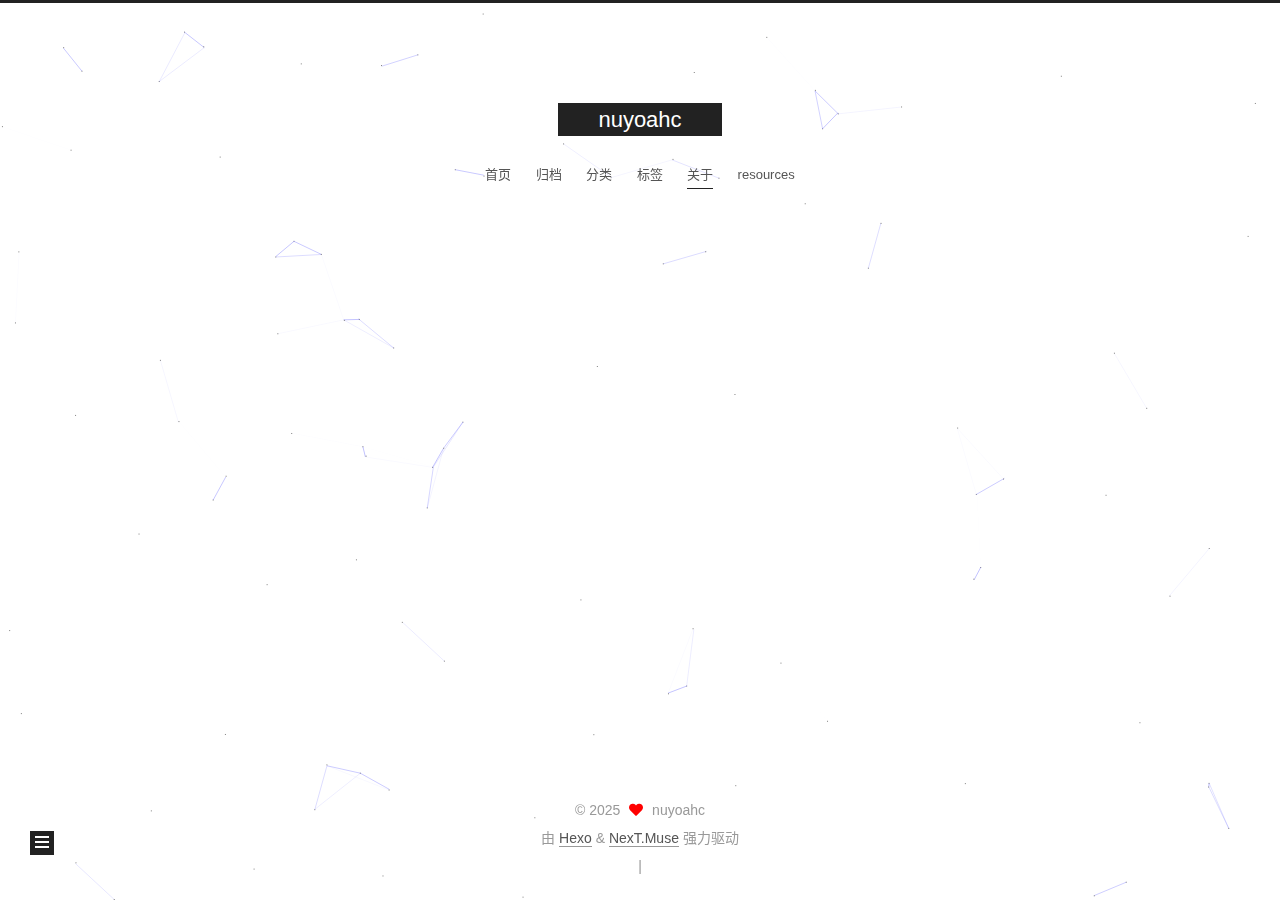
<file: about/index.html>
<!DOCTYPE html>
<html lang="zh-CN">
<head>
  <meta charset="UTF-8">
<meta name="viewport" content="width=device-width, initial-scale=1, maximum-scale=2">
<meta name="theme-color" content="#222">
<meta name="generator" content="Hexo 7.3.0">
  <link rel="apple-touch-icon" sizes="180x180" href="/images/apple-touch-icon-next.png">
  <link rel="icon" type="image/png" sizes="32x32" href="/images/favicon-32x32-next.png">
  <link rel="icon" type="image/png" sizes="16x16" href="/images/favicon-16x16-next.png">
  <link rel="mask-icon" href="/images/logo.svg" color="#222">

<link rel="stylesheet" href="/css/main.css">


<link rel="stylesheet" href="/lib/font-awesome/css/all.min.css">

<script id="hexo-configurations">
    var NexT = window.NexT || {};
    var CONFIG = {"hostname":"starzbo.fun","root":"/","scheme":"Muse","version":"7.8.0","exturl":false,"sidebar":{"position":"left","display":"post","padding":18,"offset":12,"onmobile":false},"copycode":{"enable":false,"show_result":false,"style":null},"back2top":{"enable":true,"sidebar":false,"scrollpercent":false},"bookmark":{"enable":false,"color":"#222","save":"auto"},"fancybox":false,"mediumzoom":false,"lazyload":false,"pangu":false,"comments":{"style":"tabs","active":null,"storage":true,"lazyload":false,"nav":null},"algolia":{"hits":{"per_page":10},"labels":{"input_placeholder":"Search for Posts","hits_empty":"We didn't find any results for the search: ${query}","hits_stats":"${hits} results found in ${time} ms"}},"localsearch":{"enable":false,"trigger":"auto","top_n_per_article":1,"unescape":false,"preload":false},"motion":{"enable":true,"async":false,"transition":{"post_block":"fadeIn","post_header":"slideDownIn","post_body":"slideDownIn","coll_header":"slideLeftIn","sidebar":"slideUpIn"}}};
  </script>

  <meta name="description" content="选择有时候比努力更重要">
<meta property="og:type" content="website">
<meta property="og:title" content="关于">
<meta property="og:url" content="http://starzbo.fun/about/index.html">
<meta property="og:site_name" content="nuyoahc">
<meta property="og:description" content="选择有时候比努力更重要">
<meta property="og:locale" content="zh_CN">
<meta property="article:published_time" content="2020-02-10T14:07:08.000Z">
<meta property="article:modified_time" content="2025-04-17T15:57:42.209Z">
<meta property="article:author" content="nuyoahc">
<meta property="article:tag" content="C, C++, Linux, Leetcode">
<meta name="twitter:card" content="summary">

<link rel="canonical" href="http://starzbo.fun/about/">


<script id="page-configurations">
  // https://hexo.io/docs/variables.html
  CONFIG.page = {
    sidebar: "",
    isHome : false,
    isPost : false,
    lang   : 'zh-CN'
  };
</script>

  <title>关于 | nuyoahc
</title>
  






  <noscript>
  <style>
  .use-motion .brand,
  .use-motion .menu-item,
  .sidebar-inner,
  .use-motion .post-block,
  .use-motion .pagination,
  .use-motion .comments,
  .use-motion .post-header,
  .use-motion .post-body,
  .use-motion .collection-header { opacity: initial; }

  .use-motion .site-title,
  .use-motion .site-subtitle {
    opacity: initial;
    top: initial;
  }

  .use-motion .logo-line-before i { left: initial; }
  .use-motion .logo-line-after i { right: initial; }
  </style>
</noscript>

</head>

<body itemscope itemtype="http://schema.org/WebPage">
  <div class="container use-motion">
    <div class="headband"></div>

    <header class="header" itemscope itemtype="http://schema.org/WPHeader">
      <div class="header-inner"><div class="site-brand-container">
  <div class="site-nav-toggle">
    <div class="toggle" aria-label="切换导航栏">
      <span class="toggle-line toggle-line-first"></span>
      <span class="toggle-line toggle-line-middle"></span>
      <span class="toggle-line toggle-line-last"></span>
    </div>
  </div>

  <div class="site-meta">

    <a href="/" class="brand" rel="start">
      <span class="logo-line-before"><i></i></span>
      <h1 class="site-title">nuyoahc</h1>
      <span class="logo-line-after"><i></i></span>
    </a>
  </div>

  <div class="site-nav-right">
    <div class="toggle popup-trigger">
    </div>
  </div>
</div>




<nav class="site-nav">
  <ul id="menu" class="main-menu menu">
        <li class="menu-item menu-item-home">

    <a href="/" rel="section"><i class="home fa-fw"></i>首页</a>

  </li>
        <li class="menu-item menu-item-archives">

    <a href="/archives/" rel="section"><i class="archive fa-fw"></i>归档</a>

  </li>
        <li class="menu-item menu-item-categories">

    <a href="/categories/" rel="section"><i class="th fa-fw"></i>分类</a>

  </li>
        <li class="menu-item menu-item-tags">

    <a href="/tags/" rel="section"><i class="tags fa-fw"></i>标签</a>

  </li>
        <li class="menu-item menu-item-about">

    <a href="/about/" rel="section"><i class="user fa-fw"></i>关于</a>

  </li>
        <li class="menu-item menu-item-resources">

    <a href="/resources/" rel="section"><i class="download fa-fw"></i>resources</a>

  </li>
  </ul>
</nav>




</div>
    </header>

    
  <div class="back-to-top">
    <i class="fa fa-arrow-up"></i>
    <span>0%</span>
  </div>


    <main class="main">
      <div class="main-inner">
        <div class="content-wrap">
          
  
  

          <div class="content page posts-expand">
            

    
    
    
    <div class="post-block" lang="zh-CN">
      <header class="post-header">

<h1 class="post-title" itemprop="name headline">关于
</h1>

<div class="post-meta">
  

</div>

</header>

      
      
      
      <div class="post-body">
          
      </div>
      
      
      
    </div>
    

    
    
    


          </div>
          

<script>
  window.addEventListener('tabs:register', () => {
    let { activeClass } = CONFIG.comments;
    if (CONFIG.comments.storage) {
      activeClass = localStorage.getItem('comments_active') || activeClass;
    }
    if (activeClass) {
      let activeTab = document.querySelector(`a[href="#comment-${activeClass}"]`);
      if (activeTab) {
        activeTab.click();
      }
    }
  });
  if (CONFIG.comments.storage) {
    window.addEventListener('tabs:click', event => {
      if (!event.target.matches('.tabs-comment .tab-content .tab-pane')) return;
      let commentClass = event.target.classList[1];
      localStorage.setItem('comments_active', commentClass);
    });
  }
</script>

        </div>
          
  
  <div class="toggle sidebar-toggle">
    <span class="toggle-line toggle-line-first"></span>
    <span class="toggle-line toggle-line-middle"></span>
    <span class="toggle-line toggle-line-last"></span>
  </div>

  <aside class="sidebar">
    <div class="sidebar-inner">

      <ul class="sidebar-nav motion-element">
        <li class="sidebar-nav-toc">
          文章目录
        </li>
        <li class="sidebar-nav-overview">
          站点概览
        </li>
      </ul>

      <!--noindex-->
      <div class="post-toc-wrap sidebar-panel">
      </div>
      <!--/noindex-->

      <div class="site-overview-wrap sidebar-panel">
        <div class="site-author motion-element" itemprop="author" itemscope itemtype="http://schema.org/Person">
  <p class="site-author-name" itemprop="name">nuyoahc</p>
  <div class="site-description" itemprop="description">选择有时候比努力更重要</div>
</div>
<div class="site-state-wrap motion-element">
  <nav class="site-state">
      <div class="site-state-item site-state-posts">
          <a href="/archives/">
        
          <span class="site-state-item-count">1</span>
          <span class="site-state-item-name">日志</span>
        </a>
      </div>
  </nav>
</div>



      </div>

    </div>
  </aside>
  <div id="sidebar-dimmer"></div>


      </div>
    </main>

    <footer class="footer">
      <div class="footer-inner">
        

        

<div class="copyright">
  
  &copy; 
  <span itemprop="copyrightYear">2025</span>
  <span class="with-love">
    <i class="fa fa-heart"></i>
  </span>
  <span class="author" itemprop="copyrightHolder">nuyoahc</span>
</div>
  <div class="powered-by">由 <a href="https://hexo.io/" class="theme-link" rel="noopener" target="_blank">Hexo</a> & <a href="https://muse.theme-next.org/" class="theme-link" rel="noopener" target="_blank">NexT.Muse</a> 强力驱动
  </div>

        
<div class="busuanzi-count">
  <script async src="https://busuanzi.ibruce.info/busuanzi/2.3/busuanzi.pure.mini.js"></script>
    <span class="post-meta-item" id="busuanzi_container_site_uv" style="display: none;">
      <span class="post-meta-item-icon">
        <i class="fa fa-user"></i>
      </span>
      <span class="site-uv" title="总访客量">
        <span id="busuanzi_value_site_uv"></span>
      </span>
    </span>
    <span class="post-meta-divider">|</span>
    <span class="post-meta-item" id="busuanzi_container_site_pv" style="display: none;">
      <span class="post-meta-item-icon">
        <i class="fa fa-eye"></i>
      </span>
      <span class="site-pv" title="总访问量">
        <span id="busuanzi_value_site_pv"></span>
      </span>
    </span>
</div>








      </div>
    </footer>
  </div>

  
  
  <script color='0,0,255' opacity='0.5' zIndex='-1' count='99' src="/lib/canvas-nest/canvas-nest.min.js"></script>
  <script src="/lib/anime.min.js"></script>
  <script src="/lib/velocity/velocity.min.js"></script>
  <script src="/lib/velocity/velocity.ui.min.js"></script>

<script src="/js/utils.js"></script>

<script src="/js/motion.js"></script>


<script src="/js/schemes/muse.js"></script>


<script src="/js/next-boot.js"></script>




  















  

  

</body>
</html>
</file>
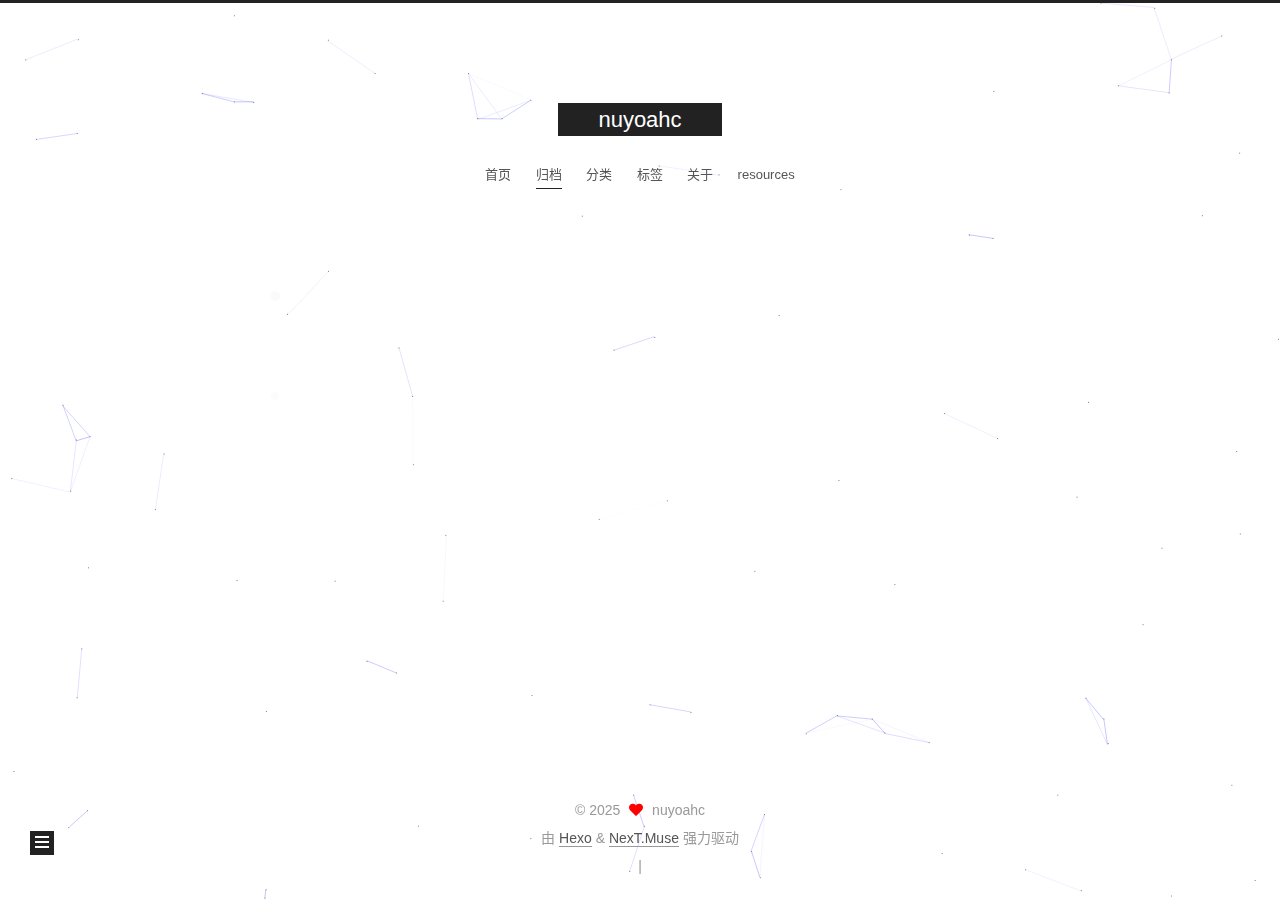
<file: archives/index.html>
<!DOCTYPE html>
<html lang="zh-CN">
<head>
  <meta charset="UTF-8">
<meta name="viewport" content="width=device-width, initial-scale=1, maximum-scale=2">
<meta name="theme-color" content="#222">
<meta name="generator" content="Hexo 7.3.0">
  <link rel="apple-touch-icon" sizes="180x180" href="/images/apple-touch-icon-next.png">
  <link rel="icon" type="image/png" sizes="32x32" href="/images/favicon-32x32-next.png">
  <link rel="icon" type="image/png" sizes="16x16" href="/images/favicon-16x16-next.png">
  <link rel="mask-icon" href="/images/logo.svg" color="#222">

<link rel="stylesheet" href="/css/main.css">


<link rel="stylesheet" href="/lib/font-awesome/css/all.min.css">

<script id="hexo-configurations">
    var NexT = window.NexT || {};
    var CONFIG = {"hostname":"starzbo.fun","root":"/","scheme":"Muse","version":"7.8.0","exturl":false,"sidebar":{"position":"left","display":"post","padding":18,"offset":12,"onmobile":false},"copycode":{"enable":false,"show_result":false,"style":null},"back2top":{"enable":true,"sidebar":false,"scrollpercent":false},"bookmark":{"enable":false,"color":"#222","save":"auto"},"fancybox":false,"mediumzoom":false,"lazyload":false,"pangu":false,"comments":{"style":"tabs","active":null,"storage":true,"lazyload":false,"nav":null},"algolia":{"hits":{"per_page":10},"labels":{"input_placeholder":"Search for Posts","hits_empty":"We didn't find any results for the search: ${query}","hits_stats":"${hits} results found in ${time} ms"}},"localsearch":{"enable":false,"trigger":"auto","top_n_per_article":1,"unescape":false,"preload":false},"motion":{"enable":true,"async":false,"transition":{"post_block":"fadeIn","post_header":"slideDownIn","post_body":"slideDownIn","coll_header":"slideLeftIn","sidebar":"slideUpIn"}}};
  </script>

  <meta name="description" content="选择有时候比努力更重要">
<meta property="og:type" content="website">
<meta property="og:title" content="nuyoahc">
<meta property="og:url" content="http://starzbo.fun/archives/index.html">
<meta property="og:site_name" content="nuyoahc">
<meta property="og:description" content="选择有时候比努力更重要">
<meta property="og:locale" content="zh_CN">
<meta property="article:author" content="nuyoahc">
<meta property="article:tag" content="C, C++, Linux, Leetcode">
<meta name="twitter:card" content="summary">

<link rel="canonical" href="http://starzbo.fun/archives/">


<script id="page-configurations">
  // https://hexo.io/docs/variables.html
  CONFIG.page = {
    sidebar: "",
    isHome : false,
    isPost : false,
    lang   : 'zh-CN'
  };
</script>

  <title>归档 | nuyoahc</title>
  






  <noscript>
  <style>
  .use-motion .brand,
  .use-motion .menu-item,
  .sidebar-inner,
  .use-motion .post-block,
  .use-motion .pagination,
  .use-motion .comments,
  .use-motion .post-header,
  .use-motion .post-body,
  .use-motion .collection-header { opacity: initial; }

  .use-motion .site-title,
  .use-motion .site-subtitle {
    opacity: initial;
    top: initial;
  }

  .use-motion .logo-line-before i { left: initial; }
  .use-motion .logo-line-after i { right: initial; }
  </style>
</noscript>

</head>

<body itemscope itemtype="http://schema.org/WebPage">
  <div class="container use-motion">
    <div class="headband"></div>

    <header class="header" itemscope itemtype="http://schema.org/WPHeader">
      <div class="header-inner"><div class="site-brand-container">
  <div class="site-nav-toggle">
    <div class="toggle" aria-label="切换导航栏">
      <span class="toggle-line toggle-line-first"></span>
      <span class="toggle-line toggle-line-middle"></span>
      <span class="toggle-line toggle-line-last"></span>
    </div>
  </div>

  <div class="site-meta">

    <a href="/" class="brand" rel="start">
      <span class="logo-line-before"><i></i></span>
      <h1 class="site-title">nuyoahc</h1>
      <span class="logo-line-after"><i></i></span>
    </a>
  </div>

  <div class="site-nav-right">
    <div class="toggle popup-trigger">
    </div>
  </div>
</div>




<nav class="site-nav">
  <ul id="menu" class="main-menu menu">
        <li class="menu-item menu-item-home">

    <a href="/" rel="section"><i class="home fa-fw"></i>首页</a>

  </li>
        <li class="menu-item menu-item-archives">

    <a href="/archives/" rel="section"><i class="archive fa-fw"></i>归档</a>

  </li>
        <li class="menu-item menu-item-categories">

    <a href="/categories/" rel="section"><i class="th fa-fw"></i>分类</a>

  </li>
        <li class="menu-item menu-item-tags">

    <a href="/tags/" rel="section"><i class="tags fa-fw"></i>标签</a>

  </li>
        <li class="menu-item menu-item-about">

    <a href="/about/" rel="section"><i class="user fa-fw"></i>关于</a>

  </li>
        <li class="menu-item menu-item-resources">

    <a href="/resources/" rel="section"><i class="download fa-fw"></i>resources</a>

  </li>
  </ul>
</nav>




</div>
    </header>

    
  <div class="back-to-top">
    <i class="fa fa-arrow-up"></i>
    <span>0%</span>
  </div>


    <main class="main">
      <div class="main-inner">
        <div class="content-wrap">
          

          <div class="content archive">
            

  
  
  
  <div class="post-block">
    <div class="posts-collapse">
      <div class="collection-title">
        <span class="collection-header">嗯..! 目前共计 1 篇日志。 继续努力。</span>
      </div>

      
    <div class="collection-year">
      <span class="collection-header">2025</span>
    </div>

  <article itemscope itemtype="http://schema.org/Article">
    <header class="post-header">

      <div class="post-meta">
        <time itemprop="dateCreated"
              datetime="2025-04-19T16:52:51+08:00"
              content="2025-04-19">
          04-19
        </time>
      </div>

      <div class="post-title">
          <a class="post-title-link" href="/2025/04/19/Leetcode160-%E7%9B%B8%E4%BA%A4%E9%93%BE%E8%A1%A8/" itemprop="url">
            <span itemprop="name">Leetcode160. 相交链表</span>
          </a>
      </div>

    </header>
  </article>


    </div>
  </div>
  
  
  

  



          </div>
          

<script>
  window.addEventListener('tabs:register', () => {
    let { activeClass } = CONFIG.comments;
    if (CONFIG.comments.storage) {
      activeClass = localStorage.getItem('comments_active') || activeClass;
    }
    if (activeClass) {
      let activeTab = document.querySelector(`a[href="#comment-${activeClass}"]`);
      if (activeTab) {
        activeTab.click();
      }
    }
  });
  if (CONFIG.comments.storage) {
    window.addEventListener('tabs:click', event => {
      if (!event.target.matches('.tabs-comment .tab-content .tab-pane')) return;
      let commentClass = event.target.classList[1];
      localStorage.setItem('comments_active', commentClass);
    });
  }
</script>

        </div>
          
  
  <div class="toggle sidebar-toggle">
    <span class="toggle-line toggle-line-first"></span>
    <span class="toggle-line toggle-line-middle"></span>
    <span class="toggle-line toggle-line-last"></span>
  </div>

  <aside class="sidebar">
    <div class="sidebar-inner">

      <ul class="sidebar-nav motion-element">
        <li class="sidebar-nav-toc">
          文章目录
        </li>
        <li class="sidebar-nav-overview">
          站点概览
        </li>
      </ul>

      <!--noindex-->
      <div class="post-toc-wrap sidebar-panel">
      </div>
      <!--/noindex-->

      <div class="site-overview-wrap sidebar-panel">
        <div class="site-author motion-element" itemprop="author" itemscope itemtype="http://schema.org/Person">
  <p class="site-author-name" itemprop="name">nuyoahc</p>
  <div class="site-description" itemprop="description">选择有时候比努力更重要</div>
</div>
<div class="site-state-wrap motion-element">
  <nav class="site-state">
      <div class="site-state-item site-state-posts">
          <a href="/archives/">
        
          <span class="site-state-item-count">1</span>
          <span class="site-state-item-name">日志</span>
        </a>
      </div>
  </nav>
</div>



      </div>

    </div>
  </aside>
  <div id="sidebar-dimmer"></div>


      </div>
    </main>

    <footer class="footer">
      <div class="footer-inner">
        

        

<div class="copyright">
  
  &copy; 
  <span itemprop="copyrightYear">2025</span>
  <span class="with-love">
    <i class="fa fa-heart"></i>
  </span>
  <span class="author" itemprop="copyrightHolder">nuyoahc</span>
</div>
  <div class="powered-by">由 <a href="https://hexo.io/" class="theme-link" rel="noopener" target="_blank">Hexo</a> & <a href="https://muse.theme-next.org/" class="theme-link" rel="noopener" target="_blank">NexT.Muse</a> 强力驱动
  </div>

        
<div class="busuanzi-count">
  <script async src="https://busuanzi.ibruce.info/busuanzi/2.3/busuanzi.pure.mini.js"></script>
    <span class="post-meta-item" id="busuanzi_container_site_uv" style="display: none;">
      <span class="post-meta-item-icon">
        <i class="fa fa-user"></i>
      </span>
      <span class="site-uv" title="总访客量">
        <span id="busuanzi_value_site_uv"></span>
      </span>
    </span>
    <span class="post-meta-divider">|</span>
    <span class="post-meta-item" id="busuanzi_container_site_pv" style="display: none;">
      <span class="post-meta-item-icon">
        <i class="fa fa-eye"></i>
      </span>
      <span class="site-pv" title="总访问量">
        <span id="busuanzi_value_site_pv"></span>
      </span>
    </span>
</div>








      </div>
    </footer>
  </div>

  
  
  <script color='0,0,255' opacity='0.5' zIndex='-1' count='99' src="/lib/canvas-nest/canvas-nest.min.js"></script>
  <script src="/lib/anime.min.js"></script>
  <script src="/lib/velocity/velocity.min.js"></script>
  <script src="/lib/velocity/velocity.ui.min.js"></script>

<script src="/js/utils.js"></script>

<script src="/js/motion.js"></script>


<script src="/js/schemes/muse.js"></script>


<script src="/js/next-boot.js"></script>




  















  

  

</body>
</html>
</file>
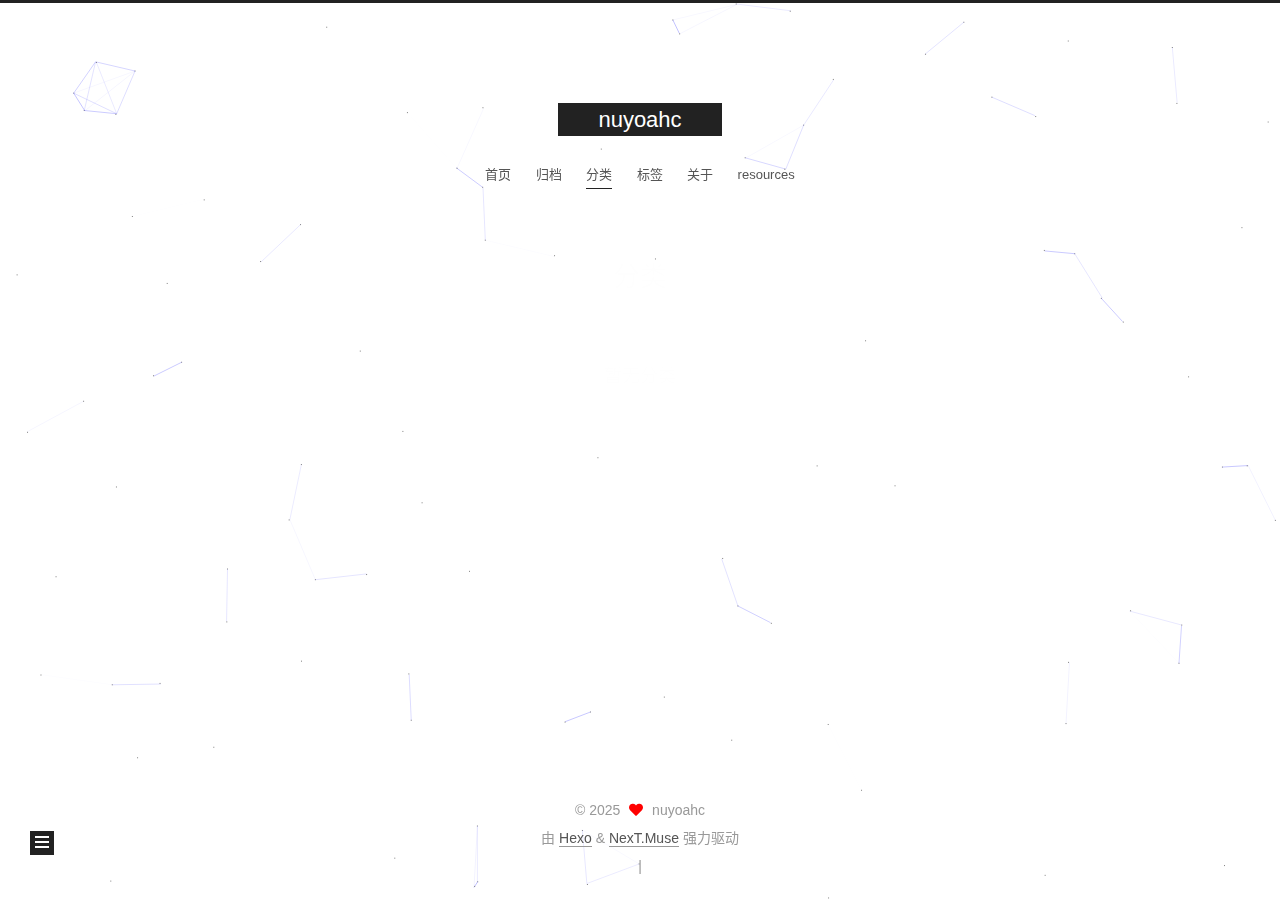
<file: categories/index.html>
<!DOCTYPE html>
<html lang="zh-CN">
<head>
  <meta charset="UTF-8">
<meta name="viewport" content="width=device-width, initial-scale=1, maximum-scale=2">
<meta name="theme-color" content="#222">
<meta name="generator" content="Hexo 7.3.0">
  <link rel="apple-touch-icon" sizes="180x180" href="/images/apple-touch-icon-next.png">
  <link rel="icon" type="image/png" sizes="32x32" href="/images/favicon-32x32-next.png">
  <link rel="icon" type="image/png" sizes="16x16" href="/images/favicon-16x16-next.png">
  <link rel="mask-icon" href="/images/logo.svg" color="#222">

<link rel="stylesheet" href="/css/main.css">


<link rel="stylesheet" href="/lib/font-awesome/css/all.min.css">

<script id="hexo-configurations">
    var NexT = window.NexT || {};
    var CONFIG = {"hostname":"starzbo.fun","root":"/","scheme":"Muse","version":"7.8.0","exturl":false,"sidebar":{"position":"left","display":"post","padding":18,"offset":12,"onmobile":false},"copycode":{"enable":false,"show_result":false,"style":null},"back2top":{"enable":true,"sidebar":false,"scrollpercent":false},"bookmark":{"enable":false,"color":"#222","save":"auto"},"fancybox":false,"mediumzoom":false,"lazyload":false,"pangu":false,"comments":{"style":"tabs","active":null,"storage":true,"lazyload":false,"nav":null},"algolia":{"hits":{"per_page":10},"labels":{"input_placeholder":"Search for Posts","hits_empty":"We didn't find any results for the search: ${query}","hits_stats":"${hits} results found in ${time} ms"}},"localsearch":{"enable":false,"trigger":"auto","top_n_per_article":1,"unescape":false,"preload":false},"motion":{"enable":true,"async":false,"transition":{"post_block":"fadeIn","post_header":"slideDownIn","post_body":"slideDownIn","coll_header":"slideLeftIn","sidebar":"slideUpIn"}}};
  </script>

  <meta name="description" content="选择有时候比努力更重要">
<meta property="og:type" content="website">
<meta property="og:title" content="分类">
<meta property="og:url" content="http://starzbo.fun/categories/index.html">
<meta property="og:site_name" content="nuyoahc">
<meta property="og:description" content="选择有时候比努力更重要">
<meta property="og:locale" content="zh_CN">
<meta property="article:published_time" content="2020-02-10T14:07:08.000Z">
<meta property="article:modified_time" content="2025-04-17T15:57:21.162Z">
<meta property="article:author" content="nuyoahc">
<meta property="article:tag" content="C, C++, Linux, Leetcode">
<meta name="twitter:card" content="summary">

<link rel="canonical" href="http://starzbo.fun/categories/">


<script id="page-configurations">
  // https://hexo.io/docs/variables.html
  CONFIG.page = {
    sidebar: "",
    isHome : false,
    isPost : false,
    lang   : 'zh-CN'
  };
</script>

  <title>分类 | nuyoahc
</title>
  






  <noscript>
  <style>
  .use-motion .brand,
  .use-motion .menu-item,
  .sidebar-inner,
  .use-motion .post-block,
  .use-motion .pagination,
  .use-motion .comments,
  .use-motion .post-header,
  .use-motion .post-body,
  .use-motion .collection-header { opacity: initial; }

  .use-motion .site-title,
  .use-motion .site-subtitle {
    opacity: initial;
    top: initial;
  }

  .use-motion .logo-line-before i { left: initial; }
  .use-motion .logo-line-after i { right: initial; }
  </style>
</noscript>

</head>

<body itemscope itemtype="http://schema.org/WebPage">
  <div class="container use-motion">
    <div class="headband"></div>

    <header class="header" itemscope itemtype="http://schema.org/WPHeader">
      <div class="header-inner"><div class="site-brand-container">
  <div class="site-nav-toggle">
    <div class="toggle" aria-label="切换导航栏">
      <span class="toggle-line toggle-line-first"></span>
      <span class="toggle-line toggle-line-middle"></span>
      <span class="toggle-line toggle-line-last"></span>
    </div>
  </div>

  <div class="site-meta">

    <a href="/" class="brand" rel="start">
      <span class="logo-line-before"><i></i></span>
      <h1 class="site-title">nuyoahc</h1>
      <span class="logo-line-after"><i></i></span>
    </a>
  </div>

  <div class="site-nav-right">
    <div class="toggle popup-trigger">
    </div>
  </div>
</div>




<nav class="site-nav">
  <ul id="menu" class="main-menu menu">
        <li class="menu-item menu-item-home">

    <a href="/" rel="section"><i class="home fa-fw"></i>首页</a>

  </li>
        <li class="menu-item menu-item-archives">

    <a href="/archives/" rel="section"><i class="archive fa-fw"></i>归档</a>

  </li>
        <li class="menu-item menu-item-categories">

    <a href="/categories/" rel="section"><i class="th fa-fw"></i>分类</a>

  </li>
        <li class="menu-item menu-item-tags">

    <a href="/tags/" rel="section"><i class="tags fa-fw"></i>标签</a>

  </li>
        <li class="menu-item menu-item-about">

    <a href="/about/" rel="section"><i class="user fa-fw"></i>关于</a>

  </li>
        <li class="menu-item menu-item-resources">

    <a href="/resources/" rel="section"><i class="download fa-fw"></i>resources</a>

  </li>
  </ul>
</nav>




</div>
    </header>

    
  <div class="back-to-top">
    <i class="fa fa-arrow-up"></i>
    <span>0%</span>
  </div>


    <main class="main">
      <div class="main-inner">
        <div class="content-wrap">
          
  
  

          <div class="content page posts-expand">
            

    
    
    
    <div class="post-block" lang="zh-CN">
      <header class="post-header">

<h1 class="post-title" itemprop="name headline">分类
</h1>

<div class="post-meta">
  

</div>

</header>

      
      
      
      <div class="post-body">
          <div class="category-all-page">
            <div class="category-all-title">
              暂无分类
            </div>
            <div class="category-all">
              
            </div>
          </div>
        
      </div>
      
      
      
    </div>
    

    
    
    


          </div>
          

<script>
  window.addEventListener('tabs:register', () => {
    let { activeClass } = CONFIG.comments;
    if (CONFIG.comments.storage) {
      activeClass = localStorage.getItem('comments_active') || activeClass;
    }
    if (activeClass) {
      let activeTab = document.querySelector(`a[href="#comment-${activeClass}"]`);
      if (activeTab) {
        activeTab.click();
      }
    }
  });
  if (CONFIG.comments.storage) {
    window.addEventListener('tabs:click', event => {
      if (!event.target.matches('.tabs-comment .tab-content .tab-pane')) return;
      let commentClass = event.target.classList[1];
      localStorage.setItem('comments_active', commentClass);
    });
  }
</script>

        </div>
          
  
  <div class="toggle sidebar-toggle">
    <span class="toggle-line toggle-line-first"></span>
    <span class="toggle-line toggle-line-middle"></span>
    <span class="toggle-line toggle-line-last"></span>
  </div>

  <aside class="sidebar">
    <div class="sidebar-inner">

      <ul class="sidebar-nav motion-element">
        <li class="sidebar-nav-toc">
          文章目录
        </li>
        <li class="sidebar-nav-overview">
          站点概览
        </li>
      </ul>

      <!--noindex-->
      <div class="post-toc-wrap sidebar-panel">
      </div>
      <!--/noindex-->

      <div class="site-overview-wrap sidebar-panel">
        <div class="site-author motion-element" itemprop="author" itemscope itemtype="http://schema.org/Person">
  <p class="site-author-name" itemprop="name">nuyoahc</p>
  <div class="site-description" itemprop="description">选择有时候比努力更重要</div>
</div>
<div class="site-state-wrap motion-element">
  <nav class="site-state">
      <div class="site-state-item site-state-posts">
          <a href="/archives/">
        
          <span class="site-state-item-count">1</span>
          <span class="site-state-item-name">日志</span>
        </a>
      </div>
  </nav>
</div>



      </div>

    </div>
  </aside>
  <div id="sidebar-dimmer"></div>


      </div>
    </main>

    <footer class="footer">
      <div class="footer-inner">
        

        

<div class="copyright">
  
  &copy; 
  <span itemprop="copyrightYear">2025</span>
  <span class="with-love">
    <i class="fa fa-heart"></i>
  </span>
  <span class="author" itemprop="copyrightHolder">nuyoahc</span>
</div>
  <div class="powered-by">由 <a href="https://hexo.io/" class="theme-link" rel="noopener" target="_blank">Hexo</a> & <a href="https://muse.theme-next.org/" class="theme-link" rel="noopener" target="_blank">NexT.Muse</a> 强力驱动
  </div>

        
<div class="busuanzi-count">
  <script async src="https://busuanzi.ibruce.info/busuanzi/2.3/busuanzi.pure.mini.js"></script>
    <span class="post-meta-item" id="busuanzi_container_site_uv" style="display: none;">
      <span class="post-meta-item-icon">
        <i class="fa fa-user"></i>
      </span>
      <span class="site-uv" title="总访客量">
        <span id="busuanzi_value_site_uv"></span>
      </span>
    </span>
    <span class="post-meta-divider">|</span>
    <span class="post-meta-item" id="busuanzi_container_site_pv" style="display: none;">
      <span class="post-meta-item-icon">
        <i class="fa fa-eye"></i>
      </span>
      <span class="site-pv" title="总访问量">
        <span id="busuanzi_value_site_pv"></span>
      </span>
    </span>
</div>








      </div>
    </footer>
  </div>

  
  
  <script color='0,0,255' opacity='0.5' zIndex='-1' count='99' src="/lib/canvas-nest/canvas-nest.min.js"></script>
  <script src="/lib/anime.min.js"></script>
  <script src="/lib/velocity/velocity.min.js"></script>
  <script src="/lib/velocity/velocity.ui.min.js"></script>

<script src="/js/utils.js"></script>

<script src="/js/motion.js"></script>


<script src="/js/schemes/muse.js"></script>


<script src="/js/next-boot.js"></script>




  















  

  

</body>
</html>
</file>
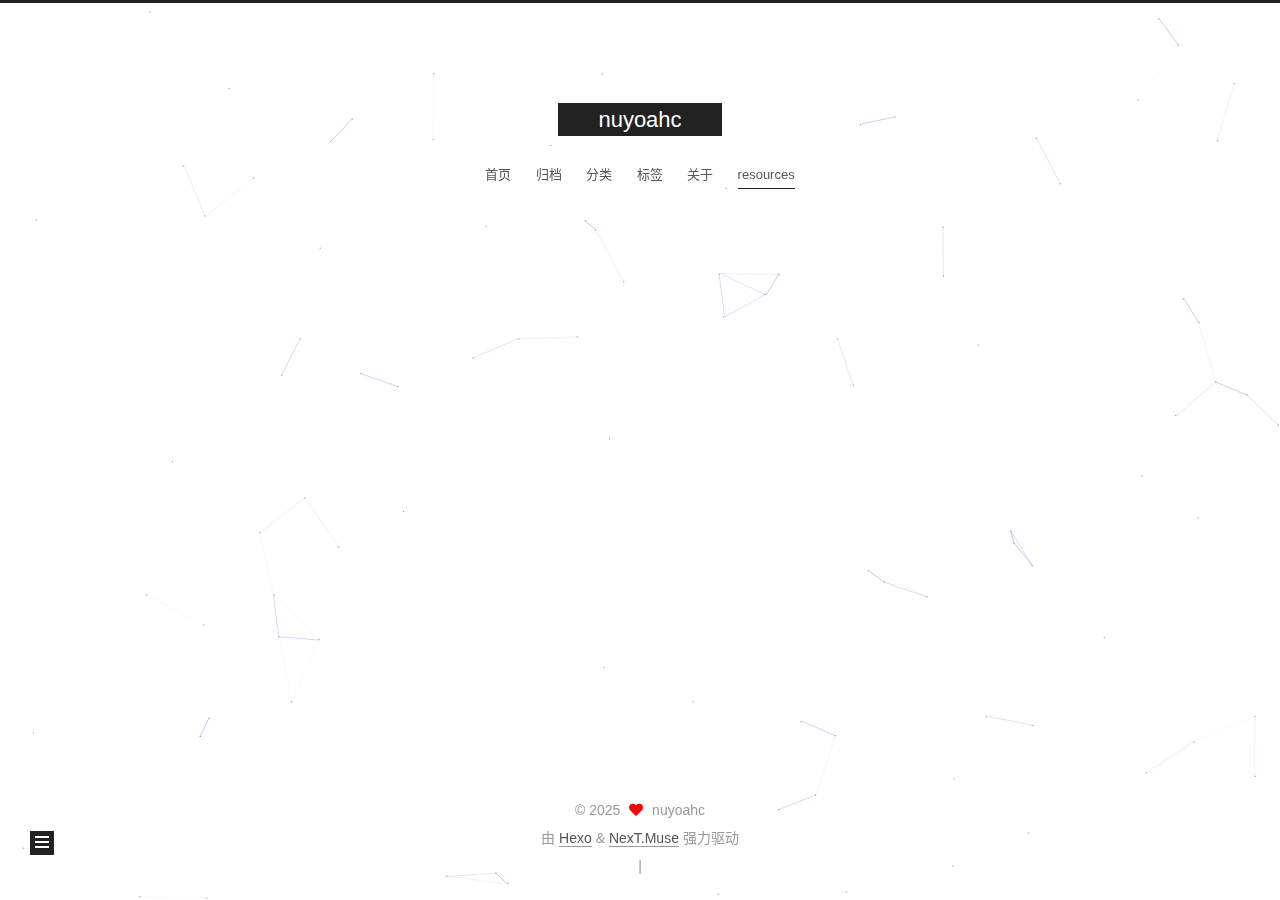
<file: resources/index.html>
<!DOCTYPE html>
<html lang="zh-CN">
<head>
  <meta charset="UTF-8">
<meta name="viewport" content="width=device-width, initial-scale=1, maximum-scale=2">
<meta name="theme-color" content="#222">
<meta name="generator" content="Hexo 7.3.0">
  <link rel="apple-touch-icon" sizes="180x180" href="/images/apple-touch-icon-next.png">
  <link rel="icon" type="image/png" sizes="32x32" href="/images/favicon-32x32-next.png">
  <link rel="icon" type="image/png" sizes="16x16" href="/images/favicon-16x16-next.png">
  <link rel="mask-icon" href="/images/logo.svg" color="#222">

<link rel="stylesheet" href="/css/main.css">


<link rel="stylesheet" href="/lib/font-awesome/css/all.min.css">

<script id="hexo-configurations">
    var NexT = window.NexT || {};
    var CONFIG = {"hostname":"starzbo.fun","root":"/","scheme":"Muse","version":"7.8.0","exturl":false,"sidebar":{"position":"left","display":"post","padding":18,"offset":12,"onmobile":false},"copycode":{"enable":false,"show_result":false,"style":null},"back2top":{"enable":true,"sidebar":false,"scrollpercent":false},"bookmark":{"enable":false,"color":"#222","save":"auto"},"fancybox":false,"mediumzoom":false,"lazyload":false,"pangu":false,"comments":{"style":"tabs","active":null,"storage":true,"lazyload":false,"nav":null},"algolia":{"hits":{"per_page":10},"labels":{"input_placeholder":"Search for Posts","hits_empty":"We didn't find any results for the search: ${query}","hits_stats":"${hits} results found in ${time} ms"}},"localsearch":{"enable":false,"trigger":"auto","top_n_per_article":1,"unescape":false,"preload":false},"motion":{"enable":true,"async":false,"transition":{"post_block":"fadeIn","post_header":"slideDownIn","post_body":"slideDownIn","coll_header":"slideLeftIn","sidebar":"slideUpIn"}}};
  </script>

  <meta name="description" content="选择有时候比努力更重要">
<meta property="og:type" content="website">
<meta property="og:title" content="资源">
<meta property="og:url" content="http://starzbo.fun/resources/index.html">
<meta property="og:site_name" content="nuyoahc">
<meta property="og:description" content="选择有时候比努力更重要">
<meta property="og:locale" content="zh_CN">
<meta property="article:published_time" content="2020-02-10T14:07:08.000Z">
<meta property="article:modified_time" content="2025-04-17T15:58:20.168Z">
<meta property="article:author" content="nuyoahc">
<meta property="article:tag" content="C, C++, Linux, Leetcode">
<meta name="twitter:card" content="summary">

<link rel="canonical" href="http://starzbo.fun/resources/">


<script id="page-configurations">
  // https://hexo.io/docs/variables.html
  CONFIG.page = {
    sidebar: "",
    isHome : false,
    isPost : false,
    lang   : 'zh-CN'
  };
</script>

  <title>资源 | nuyoahc
</title>
  






  <noscript>
  <style>
  .use-motion .brand,
  .use-motion .menu-item,
  .sidebar-inner,
  .use-motion .post-block,
  .use-motion .pagination,
  .use-motion .comments,
  .use-motion .post-header,
  .use-motion .post-body,
  .use-motion .collection-header { opacity: initial; }

  .use-motion .site-title,
  .use-motion .site-subtitle {
    opacity: initial;
    top: initial;
  }

  .use-motion .logo-line-before i { left: initial; }
  .use-motion .logo-line-after i { right: initial; }
  </style>
</noscript>

</head>

<body itemscope itemtype="http://schema.org/WebPage">
  <div class="container use-motion">
    <div class="headband"></div>

    <header class="header" itemscope itemtype="http://schema.org/WPHeader">
      <div class="header-inner"><div class="site-brand-container">
  <div class="site-nav-toggle">
    <div class="toggle" aria-label="切换导航栏">
      <span class="toggle-line toggle-line-first"></span>
      <span class="toggle-line toggle-line-middle"></span>
      <span class="toggle-line toggle-line-last"></span>
    </div>
  </div>

  <div class="site-meta">

    <a href="/" class="brand" rel="start">
      <span class="logo-line-before"><i></i></span>
      <h1 class="site-title">nuyoahc</h1>
      <span class="logo-line-after"><i></i></span>
    </a>
  </div>

  <div class="site-nav-right">
    <div class="toggle popup-trigger">
    </div>
  </div>
</div>




<nav class="site-nav">
  <ul id="menu" class="main-menu menu">
        <li class="menu-item menu-item-home">

    <a href="/" rel="section"><i class="home fa-fw"></i>首页</a>

  </li>
        <li class="menu-item menu-item-archives">

    <a href="/archives/" rel="section"><i class="archive fa-fw"></i>归档</a>

  </li>
        <li class="menu-item menu-item-categories">

    <a href="/categories/" rel="section"><i class="th fa-fw"></i>分类</a>

  </li>
        <li class="menu-item menu-item-tags">

    <a href="/tags/" rel="section"><i class="tags fa-fw"></i>标签</a>

  </li>
        <li class="menu-item menu-item-about">

    <a href="/about/" rel="section"><i class="user fa-fw"></i>关于</a>

  </li>
        <li class="menu-item menu-item-resources">

    <a href="/resources/" rel="section"><i class="download fa-fw"></i>resources</a>

  </li>
  </ul>
</nav>




</div>
    </header>

    
  <div class="back-to-top">
    <i class="fa fa-arrow-up"></i>
    <span>0%</span>
  </div>


    <main class="main">
      <div class="main-inner">
        <div class="content-wrap">
          
  
  

          <div class="content page posts-expand">
            

    
    
    
    <div class="post-block" lang="zh-CN">
      <header class="post-header">

<h1 class="post-title" itemprop="name headline">资源
</h1>

<div class="post-meta">
  

</div>

</header>

      
      
      
      <div class="post-body">
          
      </div>
      
      
      
    </div>
    

    
    
    


          </div>
          

<script>
  window.addEventListener('tabs:register', () => {
    let { activeClass } = CONFIG.comments;
    if (CONFIG.comments.storage) {
      activeClass = localStorage.getItem('comments_active') || activeClass;
    }
    if (activeClass) {
      let activeTab = document.querySelector(`a[href="#comment-${activeClass}"]`);
      if (activeTab) {
        activeTab.click();
      }
    }
  });
  if (CONFIG.comments.storage) {
    window.addEventListener('tabs:click', event => {
      if (!event.target.matches('.tabs-comment .tab-content .tab-pane')) return;
      let commentClass = event.target.classList[1];
      localStorage.setItem('comments_active', commentClass);
    });
  }
</script>

        </div>
          
  
  <div class="toggle sidebar-toggle">
    <span class="toggle-line toggle-line-first"></span>
    <span class="toggle-line toggle-line-middle"></span>
    <span class="toggle-line toggle-line-last"></span>
  </div>

  <aside class="sidebar">
    <div class="sidebar-inner">

      <ul class="sidebar-nav motion-element">
        <li class="sidebar-nav-toc">
          文章目录
        </li>
        <li class="sidebar-nav-overview">
          站点概览
        </li>
      </ul>

      <!--noindex-->
      <div class="post-toc-wrap sidebar-panel">
      </div>
      <!--/noindex-->

      <div class="site-overview-wrap sidebar-panel">
        <div class="site-author motion-element" itemprop="author" itemscope itemtype="http://schema.org/Person">
  <p class="site-author-name" itemprop="name">nuyoahc</p>
  <div class="site-description" itemprop="description">选择有时候比努力更重要</div>
</div>
<div class="site-state-wrap motion-element">
  <nav class="site-state">
      <div class="site-state-item site-state-posts">
          <a href="/archives/">
        
          <span class="site-state-item-count">1</span>
          <span class="site-state-item-name">日志</span>
        </a>
      </div>
  </nav>
</div>



      </div>

    </div>
  </aside>
  <div id="sidebar-dimmer"></div>


      </div>
    </main>

    <footer class="footer">
      <div class="footer-inner">
        

        

<div class="copyright">
  
  &copy; 
  <span itemprop="copyrightYear">2025</span>
  <span class="with-love">
    <i class="fa fa-heart"></i>
  </span>
  <span class="author" itemprop="copyrightHolder">nuyoahc</span>
</div>
  <div class="powered-by">由 <a href="https://hexo.io/" class="theme-link" rel="noopener" target="_blank">Hexo</a> & <a href="https://muse.theme-next.org/" class="theme-link" rel="noopener" target="_blank">NexT.Muse</a> 强力驱动
  </div>

        
<div class="busuanzi-count">
  <script async src="https://busuanzi.ibruce.info/busuanzi/2.3/busuanzi.pure.mini.js"></script>
    <span class="post-meta-item" id="busuanzi_container_site_uv" style="display: none;">
      <span class="post-meta-item-icon">
        <i class="fa fa-user"></i>
      </span>
      <span class="site-uv" title="总访客量">
        <span id="busuanzi_value_site_uv"></span>
      </span>
    </span>
    <span class="post-meta-divider">|</span>
    <span class="post-meta-item" id="busuanzi_container_site_pv" style="display: none;">
      <span class="post-meta-item-icon">
        <i class="fa fa-eye"></i>
      </span>
      <span class="site-pv" title="总访问量">
        <span id="busuanzi_value_site_pv"></span>
      </span>
    </span>
</div>








      </div>
    </footer>
  </div>

  
  
  <script color='0,0,255' opacity='0.5' zIndex='-1' count='99' src="/lib/canvas-nest/canvas-nest.min.js"></script>
  <script src="/lib/anime.min.js"></script>
  <script src="/lib/velocity/velocity.min.js"></script>
  <script src="/lib/velocity/velocity.ui.min.js"></script>

<script src="/js/utils.js"></script>

<script src="/js/motion.js"></script>


<script src="/js/schemes/muse.js"></script>


<script src="/js/next-boot.js"></script>




  















  

  

</body>
</html>
</file>
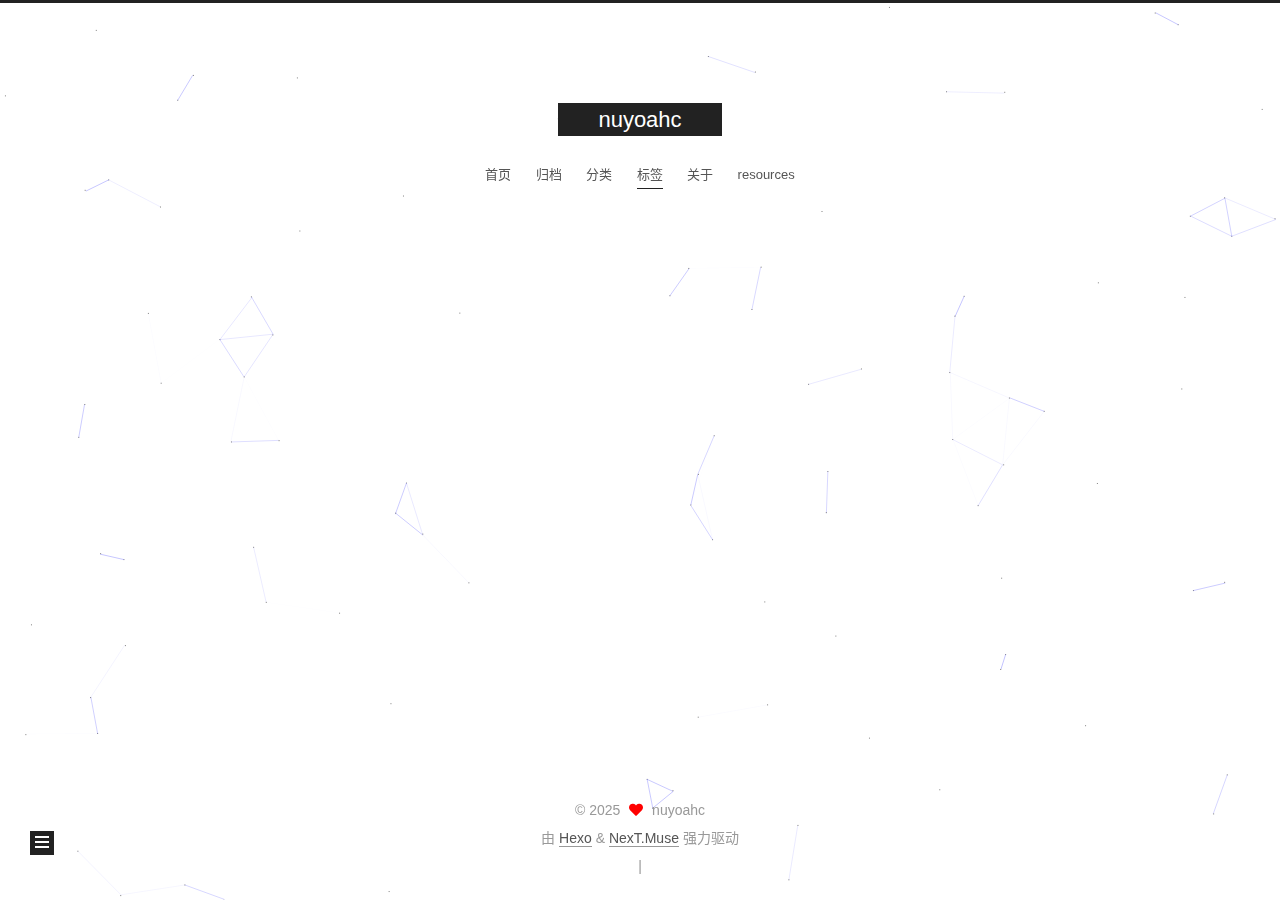
<file: tags/index.html>
<!DOCTYPE html>
<html lang="zh-CN">
<head>
  <meta charset="UTF-8">
<meta name="viewport" content="width=device-width, initial-scale=1, maximum-scale=2">
<meta name="theme-color" content="#222">
<meta name="generator" content="Hexo 7.3.0">
  <link rel="apple-touch-icon" sizes="180x180" href="/images/apple-touch-icon-next.png">
  <link rel="icon" type="image/png" sizes="32x32" href="/images/favicon-32x32-next.png">
  <link rel="icon" type="image/png" sizes="16x16" href="/images/favicon-16x16-next.png">
  <link rel="mask-icon" href="/images/logo.svg" color="#222">

<link rel="stylesheet" href="/css/main.css">


<link rel="stylesheet" href="/lib/font-awesome/css/all.min.css">

<script id="hexo-configurations">
    var NexT = window.NexT || {};
    var CONFIG = {"hostname":"starzbo.fun","root":"/","scheme":"Muse","version":"7.8.0","exturl":false,"sidebar":{"position":"left","display":"post","padding":18,"offset":12,"onmobile":false},"copycode":{"enable":false,"show_result":false,"style":null},"back2top":{"enable":true,"sidebar":false,"scrollpercent":false},"bookmark":{"enable":false,"color":"#222","save":"auto"},"fancybox":false,"mediumzoom":false,"lazyload":false,"pangu":false,"comments":{"style":"tabs","active":null,"storage":true,"lazyload":false,"nav":null},"algolia":{"hits":{"per_page":10},"labels":{"input_placeholder":"Search for Posts","hits_empty":"We didn't find any results for the search: ${query}","hits_stats":"${hits} results found in ${time} ms"}},"localsearch":{"enable":false,"trigger":"auto","top_n_per_article":1,"unescape":false,"preload":false},"motion":{"enable":true,"async":false,"transition":{"post_block":"fadeIn","post_header":"slideDownIn","post_body":"slideDownIn","coll_header":"slideLeftIn","sidebar":"slideUpIn"}}};
  </script>

  <meta name="description" content="选择有时候比努力更重要">
<meta property="og:type" content="website">
<meta property="og:title" content="标签">
<meta property="og:url" content="http://starzbo.fun/tags/index.html">
<meta property="og:site_name" content="nuyoahc">
<meta property="og:description" content="选择有时候比努力更重要">
<meta property="og:locale" content="zh_CN">
<meta property="article:published_time" content="2020-02-10T14:07:08.000Z">
<meta property="article:modified_time" content="2025-04-17T15:57:58.434Z">
<meta property="article:author" content="nuyoahc">
<meta property="article:tag" content="C, C++, Linux, Leetcode">
<meta name="twitter:card" content="summary">

<link rel="canonical" href="http://starzbo.fun/tags/">


<script id="page-configurations">
  // https://hexo.io/docs/variables.html
  CONFIG.page = {
    sidebar: "",
    isHome : false,
    isPost : false,
    lang   : 'zh-CN'
  };
</script>

  <title>标签 | nuyoahc
</title>
  






  <noscript>
  <style>
  .use-motion .brand,
  .use-motion .menu-item,
  .sidebar-inner,
  .use-motion .post-block,
  .use-motion .pagination,
  .use-motion .comments,
  .use-motion .post-header,
  .use-motion .post-body,
  .use-motion .collection-header { opacity: initial; }

  .use-motion .site-title,
  .use-motion .site-subtitle {
    opacity: initial;
    top: initial;
  }

  .use-motion .logo-line-before i { left: initial; }
  .use-motion .logo-line-after i { right: initial; }
  </style>
</noscript>

</head>

<body itemscope itemtype="http://schema.org/WebPage">
  <div class="container use-motion">
    <div class="headband"></div>

    <header class="header" itemscope itemtype="http://schema.org/WPHeader">
      <div class="header-inner"><div class="site-brand-container">
  <div class="site-nav-toggle">
    <div class="toggle" aria-label="切换导航栏">
      <span class="toggle-line toggle-line-first"></span>
      <span class="toggle-line toggle-line-middle"></span>
      <span class="toggle-line toggle-line-last"></span>
    </div>
  </div>

  <div class="site-meta">

    <a href="/" class="brand" rel="start">
      <span class="logo-line-before"><i></i></span>
      <h1 class="site-title">nuyoahc</h1>
      <span class="logo-line-after"><i></i></span>
    </a>
  </div>

  <div class="site-nav-right">
    <div class="toggle popup-trigger">
    </div>
  </div>
</div>




<nav class="site-nav">
  <ul id="menu" class="main-menu menu">
        <li class="menu-item menu-item-home">

    <a href="/" rel="section"><i class="home fa-fw"></i>首页</a>

  </li>
        <li class="menu-item menu-item-archives">

    <a href="/archives/" rel="section"><i class="archive fa-fw"></i>归档</a>

  </li>
        <li class="menu-item menu-item-categories">

    <a href="/categories/" rel="section"><i class="th fa-fw"></i>分类</a>

  </li>
        <li class="menu-item menu-item-tags">

    <a href="/tags/" rel="section"><i class="tags fa-fw"></i>标签</a>

  </li>
        <li class="menu-item menu-item-about">

    <a href="/about/" rel="section"><i class="user fa-fw"></i>关于</a>

  </li>
        <li class="menu-item menu-item-resources">

    <a href="/resources/" rel="section"><i class="download fa-fw"></i>resources</a>

  </li>
  </ul>
</nav>




</div>
    </header>

    
  <div class="back-to-top">
    <i class="fa fa-arrow-up"></i>
    <span>0%</span>
  </div>


    <main class="main">
      <div class="main-inner">
        <div class="content-wrap">
          
  
  

          <div class="content page posts-expand">
            

    
    
    
    <div class="post-block" lang="zh-CN">
      <header class="post-header">

<h1 class="post-title" itemprop="name headline">标签
</h1>

<div class="post-meta">
  

</div>

</header>

      
      
      
      <div class="post-body">
          <div class="tag-cloud">
            <div class="tag-cloud-title">
              暂无标签
            </div>
            <div class="tag-cloud-tags">
              
            </div>
          </div>
        
      </div>
      
      
      
    </div>
    

    
    
    


          </div>
          

<script>
  window.addEventListener('tabs:register', () => {
    let { activeClass } = CONFIG.comments;
    if (CONFIG.comments.storage) {
      activeClass = localStorage.getItem('comments_active') || activeClass;
    }
    if (activeClass) {
      let activeTab = document.querySelector(`a[href="#comment-${activeClass}"]`);
      if (activeTab) {
        activeTab.click();
      }
    }
  });
  if (CONFIG.comments.storage) {
    window.addEventListener('tabs:click', event => {
      if (!event.target.matches('.tabs-comment .tab-content .tab-pane')) return;
      let commentClass = event.target.classList[1];
      localStorage.setItem('comments_active', commentClass);
    });
  }
</script>

        </div>
          
  
  <div class="toggle sidebar-toggle">
    <span class="toggle-line toggle-line-first"></span>
    <span class="toggle-line toggle-line-middle"></span>
    <span class="toggle-line toggle-line-last"></span>
  </div>

  <aside class="sidebar">
    <div class="sidebar-inner">

      <ul class="sidebar-nav motion-element">
        <li class="sidebar-nav-toc">
          文章目录
        </li>
        <li class="sidebar-nav-overview">
          站点概览
        </li>
      </ul>

      <!--noindex-->
      <div class="post-toc-wrap sidebar-panel">
      </div>
      <!--/noindex-->

      <div class="site-overview-wrap sidebar-panel">
        <div class="site-author motion-element" itemprop="author" itemscope itemtype="http://schema.org/Person">
  <p class="site-author-name" itemprop="name">nuyoahc</p>
  <div class="site-description" itemprop="description">选择有时候比努力更重要</div>
</div>
<div class="site-state-wrap motion-element">
  <nav class="site-state">
      <div class="site-state-item site-state-posts">
          <a href="/archives/">
        
          <span class="site-state-item-count">1</span>
          <span class="site-state-item-name">日志</span>
        </a>
      </div>
  </nav>
</div>



      </div>

    </div>
  </aside>
  <div id="sidebar-dimmer"></div>


      </div>
    </main>

    <footer class="footer">
      <div class="footer-inner">
        

        

<div class="copyright">
  
  &copy; 
  <span itemprop="copyrightYear">2025</span>
  <span class="with-love">
    <i class="fa fa-heart"></i>
  </span>
  <span class="author" itemprop="copyrightHolder">nuyoahc</span>
</div>
  <div class="powered-by">由 <a href="https://hexo.io/" class="theme-link" rel="noopener" target="_blank">Hexo</a> & <a href="https://muse.theme-next.org/" class="theme-link" rel="noopener" target="_blank">NexT.Muse</a> 强力驱动
  </div>

        
<div class="busuanzi-count">
  <script async src="https://busuanzi.ibruce.info/busuanzi/2.3/busuanzi.pure.mini.js"></script>
    <span class="post-meta-item" id="busuanzi_container_site_uv" style="display: none;">
      <span class="post-meta-item-icon">
        <i class="fa fa-user"></i>
      </span>
      <span class="site-uv" title="总访客量">
        <span id="busuanzi_value_site_uv"></span>
      </span>
    </span>
    <span class="post-meta-divider">|</span>
    <span class="post-meta-item" id="busuanzi_container_site_pv" style="display: none;">
      <span class="post-meta-item-icon">
        <i class="fa fa-eye"></i>
      </span>
      <span class="site-pv" title="总访问量">
        <span id="busuanzi_value_site_pv"></span>
      </span>
    </span>
</div>








      </div>
    </footer>
  </div>

  
  
  <script color='0,0,255' opacity='0.5' zIndex='-1' count='99' src="/lib/canvas-nest/canvas-nest.min.js"></script>
  <script src="/lib/anime.min.js"></script>
  <script src="/lib/velocity/velocity.min.js"></script>
  <script src="/lib/velocity/velocity.ui.min.js"></script>

<script src="/js/utils.js"></script>

<script src="/js/motion.js"></script>


<script src="/js/schemes/muse.js"></script>


<script src="/js/next-boot.js"></script>




  















  

  

</body>
</html>
</file>
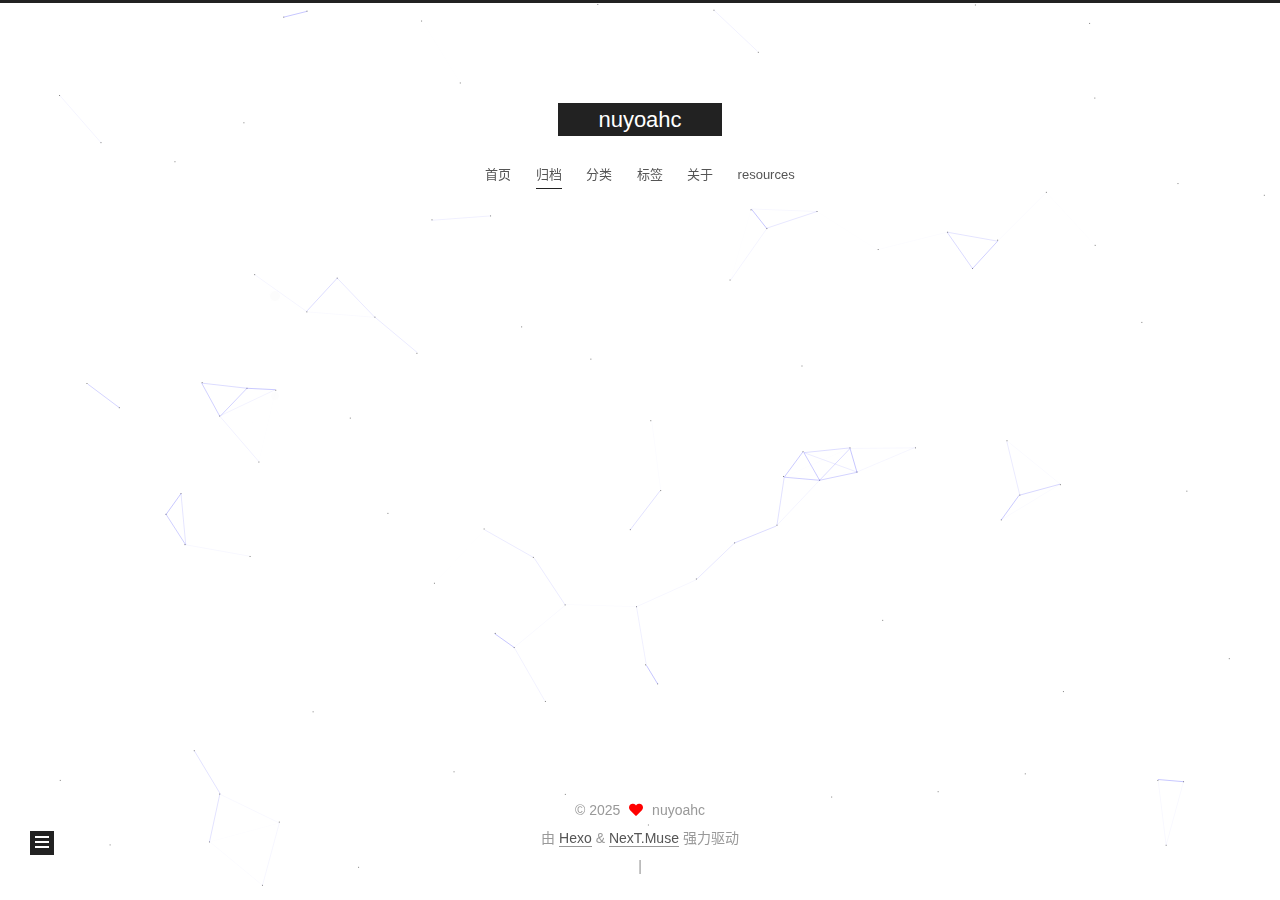
<file: archives/2025/index.html>
<!DOCTYPE html>
<html lang="zh-CN">
<head>
  <meta charset="UTF-8">
<meta name="viewport" content="width=device-width, initial-scale=1, maximum-scale=2">
<meta name="theme-color" content="#222">
<meta name="generator" content="Hexo 7.3.0">
  <link rel="apple-touch-icon" sizes="180x180" href="/images/apple-touch-icon-next.png">
  <link rel="icon" type="image/png" sizes="32x32" href="/images/favicon-32x32-next.png">
  <link rel="icon" type="image/png" sizes="16x16" href="/images/favicon-16x16-next.png">
  <link rel="mask-icon" href="/images/logo.svg" color="#222">

<link rel="stylesheet" href="/css/main.css">


<link rel="stylesheet" href="/lib/font-awesome/css/all.min.css">

<script id="hexo-configurations">
    var NexT = window.NexT || {};
    var CONFIG = {"hostname":"starzbo.fun","root":"/","scheme":"Muse","version":"7.8.0","exturl":false,"sidebar":{"position":"left","display":"post","padding":18,"offset":12,"onmobile":false},"copycode":{"enable":false,"show_result":false,"style":null},"back2top":{"enable":true,"sidebar":false,"scrollpercent":false},"bookmark":{"enable":false,"color":"#222","save":"auto"},"fancybox":false,"mediumzoom":false,"lazyload":false,"pangu":false,"comments":{"style":"tabs","active":null,"storage":true,"lazyload":false,"nav":null},"algolia":{"hits":{"per_page":10},"labels":{"input_placeholder":"Search for Posts","hits_empty":"We didn't find any results for the search: ${query}","hits_stats":"${hits} results found in ${time} ms"}},"localsearch":{"enable":false,"trigger":"auto","top_n_per_article":1,"unescape":false,"preload":false},"motion":{"enable":true,"async":false,"transition":{"post_block":"fadeIn","post_header":"slideDownIn","post_body":"slideDownIn","coll_header":"slideLeftIn","sidebar":"slideUpIn"}}};
  </script>

  <meta name="description" content="选择有时候比努力更重要">
<meta property="og:type" content="website">
<meta property="og:title" content="nuyoahc">
<meta property="og:url" content="http://starzbo.fun/archives/2025/index.html">
<meta property="og:site_name" content="nuyoahc">
<meta property="og:description" content="选择有时候比努力更重要">
<meta property="og:locale" content="zh_CN">
<meta property="article:author" content="nuyoahc">
<meta property="article:tag" content="C, C++, Linux, Leetcode">
<meta name="twitter:card" content="summary">

<link rel="canonical" href="http://starzbo.fun/archives/2025/">


<script id="page-configurations">
  // https://hexo.io/docs/variables.html
  CONFIG.page = {
    sidebar: "",
    isHome : false,
    isPost : false,
    lang   : 'zh-CN'
  };
</script>

  <title>归档 | nuyoahc</title>
  






  <noscript>
  <style>
  .use-motion .brand,
  .use-motion .menu-item,
  .sidebar-inner,
  .use-motion .post-block,
  .use-motion .pagination,
  .use-motion .comments,
  .use-motion .post-header,
  .use-motion .post-body,
  .use-motion .collection-header { opacity: initial; }

  .use-motion .site-title,
  .use-motion .site-subtitle {
    opacity: initial;
    top: initial;
  }

  .use-motion .logo-line-before i { left: initial; }
  .use-motion .logo-line-after i { right: initial; }
  </style>
</noscript>

</head>

<body itemscope itemtype="http://schema.org/WebPage">
  <div class="container use-motion">
    <div class="headband"></div>

    <header class="header" itemscope itemtype="http://schema.org/WPHeader">
      <div class="header-inner"><div class="site-brand-container">
  <div class="site-nav-toggle">
    <div class="toggle" aria-label="切换导航栏">
      <span class="toggle-line toggle-line-first"></span>
      <span class="toggle-line toggle-line-middle"></span>
      <span class="toggle-line toggle-line-last"></span>
    </div>
  </div>

  <div class="site-meta">

    <a href="/" class="brand" rel="start">
      <span class="logo-line-before"><i></i></span>
      <h1 class="site-title">nuyoahc</h1>
      <span class="logo-line-after"><i></i></span>
    </a>
  </div>

  <div class="site-nav-right">
    <div class="toggle popup-trigger">
    </div>
  </div>
</div>




<nav class="site-nav">
  <ul id="menu" class="main-menu menu">
        <li class="menu-item menu-item-home">

    <a href="/" rel="section"><i class="home fa-fw"></i>首页</a>

  </li>
        <li class="menu-item menu-item-archives">

    <a href="/archives/" rel="section"><i class="archive fa-fw"></i>归档</a>

  </li>
        <li class="menu-item menu-item-categories">

    <a href="/categories/" rel="section"><i class="th fa-fw"></i>分类</a>

  </li>
        <li class="menu-item menu-item-tags">

    <a href="/tags/" rel="section"><i class="tags fa-fw"></i>标签</a>

  </li>
        <li class="menu-item menu-item-about">

    <a href="/about/" rel="section"><i class="user fa-fw"></i>关于</a>

  </li>
        <li class="menu-item menu-item-resources">

    <a href="/resources/" rel="section"><i class="download fa-fw"></i>resources</a>

  </li>
  </ul>
</nav>




</div>
    </header>

    
  <div class="back-to-top">
    <i class="fa fa-arrow-up"></i>
    <span>0%</span>
  </div>


    <main class="main">
      <div class="main-inner">
        <div class="content-wrap">
          

          <div class="content archive">
            

  
  
  
  <div class="post-block">
    <div class="posts-collapse">
      <div class="collection-title">
        <span class="collection-header">嗯..! 目前共计 1 篇日志。 继续努力。</span>
      </div>

      
    <div class="collection-year">
      <span class="collection-header">2025</span>
    </div>

  <article itemscope itemtype="http://schema.org/Article">
    <header class="post-header">

      <div class="post-meta">
        <time itemprop="dateCreated"
              datetime="2025-04-19T16:52:51+08:00"
              content="2025-04-19">
          04-19
        </time>
      </div>

      <div class="post-title">
          <a class="post-title-link" href="/2025/04/19/Leetcode160-%E7%9B%B8%E4%BA%A4%E9%93%BE%E8%A1%A8/" itemprop="url">
            <span itemprop="name">Leetcode160. 相交链表</span>
          </a>
      </div>

    </header>
  </article>


    </div>
  </div>
  
  
  

  



          </div>
          

<script>
  window.addEventListener('tabs:register', () => {
    let { activeClass } = CONFIG.comments;
    if (CONFIG.comments.storage) {
      activeClass = localStorage.getItem('comments_active') || activeClass;
    }
    if (activeClass) {
      let activeTab = document.querySelector(`a[href="#comment-${activeClass}"]`);
      if (activeTab) {
        activeTab.click();
      }
    }
  });
  if (CONFIG.comments.storage) {
    window.addEventListener('tabs:click', event => {
      if (!event.target.matches('.tabs-comment .tab-content .tab-pane')) return;
      let commentClass = event.target.classList[1];
      localStorage.setItem('comments_active', commentClass);
    });
  }
</script>

        </div>
          
  
  <div class="toggle sidebar-toggle">
    <span class="toggle-line toggle-line-first"></span>
    <span class="toggle-line toggle-line-middle"></span>
    <span class="toggle-line toggle-line-last"></span>
  </div>

  <aside class="sidebar">
    <div class="sidebar-inner">

      <ul class="sidebar-nav motion-element">
        <li class="sidebar-nav-toc">
          文章目录
        </li>
        <li class="sidebar-nav-overview">
          站点概览
        </li>
      </ul>

      <!--noindex-->
      <div class="post-toc-wrap sidebar-panel">
      </div>
      <!--/noindex-->

      <div class="site-overview-wrap sidebar-panel">
        <div class="site-author motion-element" itemprop="author" itemscope itemtype="http://schema.org/Person">
  <p class="site-author-name" itemprop="name">nuyoahc</p>
  <div class="site-description" itemprop="description">选择有时候比努力更重要</div>
</div>
<div class="site-state-wrap motion-element">
  <nav class="site-state">
      <div class="site-state-item site-state-posts">
          <a href="/archives/">
        
          <span class="site-state-item-count">1</span>
          <span class="site-state-item-name">日志</span>
        </a>
      </div>
  </nav>
</div>



      </div>

    </div>
  </aside>
  <div id="sidebar-dimmer"></div>


      </div>
    </main>

    <footer class="footer">
      <div class="footer-inner">
        

        

<div class="copyright">
  
  &copy; 
  <span itemprop="copyrightYear">2025</span>
  <span class="with-love">
    <i class="fa fa-heart"></i>
  </span>
  <span class="author" itemprop="copyrightHolder">nuyoahc</span>
</div>
  <div class="powered-by">由 <a href="https://hexo.io/" class="theme-link" rel="noopener" target="_blank">Hexo</a> & <a href="https://muse.theme-next.org/" class="theme-link" rel="noopener" target="_blank">NexT.Muse</a> 强力驱动
  </div>

        
<div class="busuanzi-count">
  <script async src="https://busuanzi.ibruce.info/busuanzi/2.3/busuanzi.pure.mini.js"></script>
    <span class="post-meta-item" id="busuanzi_container_site_uv" style="display: none;">
      <span class="post-meta-item-icon">
        <i class="fa fa-user"></i>
      </span>
      <span class="site-uv" title="总访客量">
        <span id="busuanzi_value_site_uv"></span>
      </span>
    </span>
    <span class="post-meta-divider">|</span>
    <span class="post-meta-item" id="busuanzi_container_site_pv" style="display: none;">
      <span class="post-meta-item-icon">
        <i class="fa fa-eye"></i>
      </span>
      <span class="site-pv" title="总访问量">
        <span id="busuanzi_value_site_pv"></span>
      </span>
    </span>
</div>








      </div>
    </footer>
  </div>

  
  
  <script color='0,0,255' opacity='0.5' zIndex='-1' count='99' src="/lib/canvas-nest/canvas-nest.min.js"></script>
  <script src="/lib/anime.min.js"></script>
  <script src="/lib/velocity/velocity.min.js"></script>
  <script src="/lib/velocity/velocity.ui.min.js"></script>

<script src="/js/utils.js"></script>

<script src="/js/motion.js"></script>


<script src="/js/schemes/muse.js"></script>


<script src="/js/next-boot.js"></script>




  















  

  

</body>
</html>
</file>
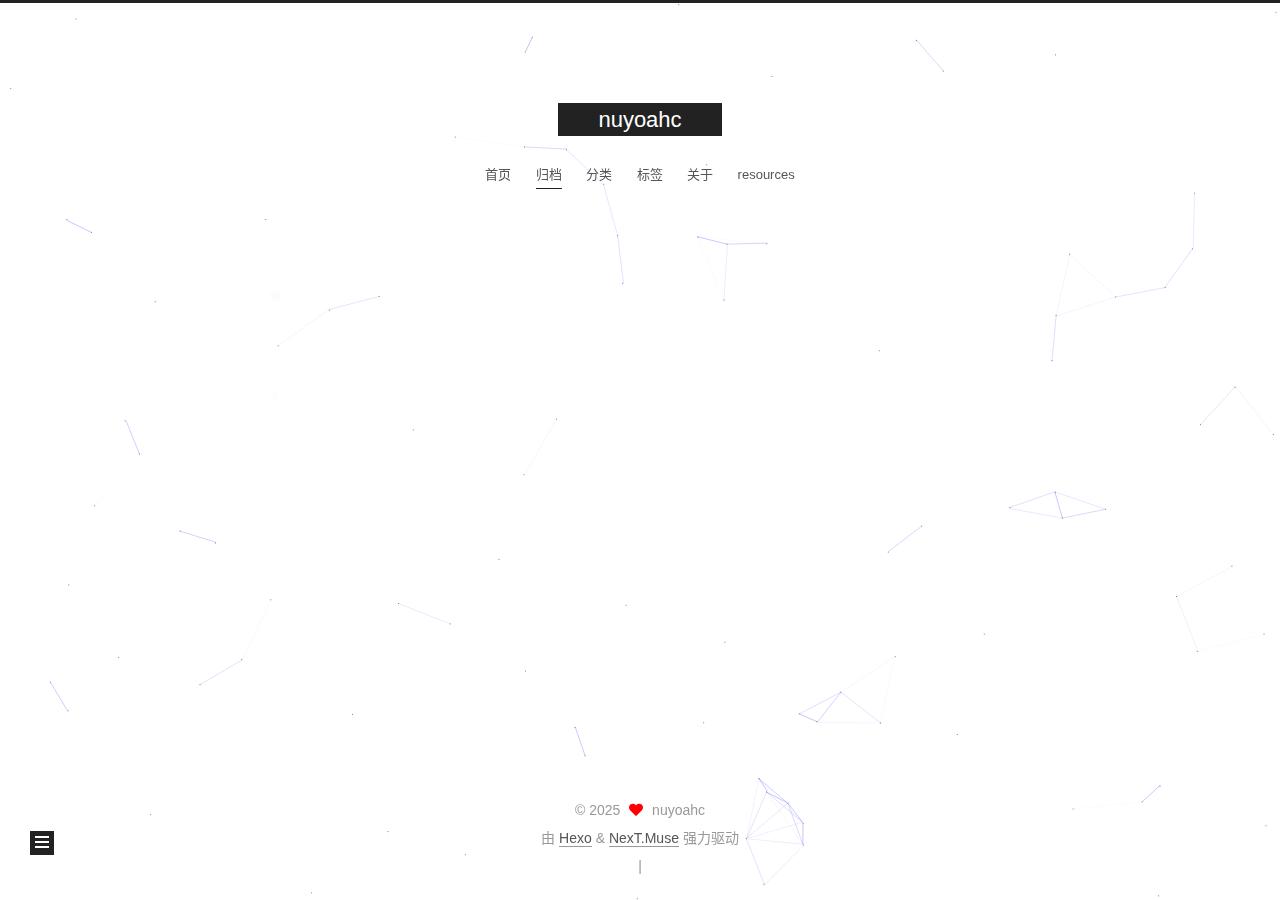
<file: archives/2025/04/index.html>
<!DOCTYPE html>
<html lang="zh-CN">
<head>
  <meta charset="UTF-8">
<meta name="viewport" content="width=device-width, initial-scale=1, maximum-scale=2">
<meta name="theme-color" content="#222">
<meta name="generator" content="Hexo 7.3.0">
  <link rel="apple-touch-icon" sizes="180x180" href="/images/apple-touch-icon-next.png">
  <link rel="icon" type="image/png" sizes="32x32" href="/images/favicon-32x32-next.png">
  <link rel="icon" type="image/png" sizes="16x16" href="/images/favicon-16x16-next.png">
  <link rel="mask-icon" href="/images/logo.svg" color="#222">

<link rel="stylesheet" href="/css/main.css">


<link rel="stylesheet" href="/lib/font-awesome/css/all.min.css">

<script id="hexo-configurations">
    var NexT = window.NexT || {};
    var CONFIG = {"hostname":"starzbo.fun","root":"/","scheme":"Muse","version":"7.8.0","exturl":false,"sidebar":{"position":"left","display":"post","padding":18,"offset":12,"onmobile":false},"copycode":{"enable":false,"show_result":false,"style":null},"back2top":{"enable":true,"sidebar":false,"scrollpercent":false},"bookmark":{"enable":false,"color":"#222","save":"auto"},"fancybox":false,"mediumzoom":false,"lazyload":false,"pangu":false,"comments":{"style":"tabs","active":null,"storage":true,"lazyload":false,"nav":null},"algolia":{"hits":{"per_page":10},"labels":{"input_placeholder":"Search for Posts","hits_empty":"We didn't find any results for the search: ${query}","hits_stats":"${hits} results found in ${time} ms"}},"localsearch":{"enable":false,"trigger":"auto","top_n_per_article":1,"unescape":false,"preload":false},"motion":{"enable":true,"async":false,"transition":{"post_block":"fadeIn","post_header":"slideDownIn","post_body":"slideDownIn","coll_header":"slideLeftIn","sidebar":"slideUpIn"}}};
  </script>

  <meta name="description" content="选择有时候比努力更重要">
<meta property="og:type" content="website">
<meta property="og:title" content="nuyoahc">
<meta property="og:url" content="http://starzbo.fun/archives/2025/04/index.html">
<meta property="og:site_name" content="nuyoahc">
<meta property="og:description" content="选择有时候比努力更重要">
<meta property="og:locale" content="zh_CN">
<meta property="article:author" content="nuyoahc">
<meta property="article:tag" content="C, C++, Linux, Leetcode">
<meta name="twitter:card" content="summary">

<link rel="canonical" href="http://starzbo.fun/archives/2025/04/">


<script id="page-configurations">
  // https://hexo.io/docs/variables.html
  CONFIG.page = {
    sidebar: "",
    isHome : false,
    isPost : false,
    lang   : 'zh-CN'
  };
</script>

  <title>归档 | nuyoahc</title>
  






  <noscript>
  <style>
  .use-motion .brand,
  .use-motion .menu-item,
  .sidebar-inner,
  .use-motion .post-block,
  .use-motion .pagination,
  .use-motion .comments,
  .use-motion .post-header,
  .use-motion .post-body,
  .use-motion .collection-header { opacity: initial; }

  .use-motion .site-title,
  .use-motion .site-subtitle {
    opacity: initial;
    top: initial;
  }

  .use-motion .logo-line-before i { left: initial; }
  .use-motion .logo-line-after i { right: initial; }
  </style>
</noscript>

</head>

<body itemscope itemtype="http://schema.org/WebPage">
  <div class="container use-motion">
    <div class="headband"></div>

    <header class="header" itemscope itemtype="http://schema.org/WPHeader">
      <div class="header-inner"><div class="site-brand-container">
  <div class="site-nav-toggle">
    <div class="toggle" aria-label="切换导航栏">
      <span class="toggle-line toggle-line-first"></span>
      <span class="toggle-line toggle-line-middle"></span>
      <span class="toggle-line toggle-line-last"></span>
    </div>
  </div>

  <div class="site-meta">

    <a href="/" class="brand" rel="start">
      <span class="logo-line-before"><i></i></span>
      <h1 class="site-title">nuyoahc</h1>
      <span class="logo-line-after"><i></i></span>
    </a>
  </div>

  <div class="site-nav-right">
    <div class="toggle popup-trigger">
    </div>
  </div>
</div>




<nav class="site-nav">
  <ul id="menu" class="main-menu menu">
        <li class="menu-item menu-item-home">

    <a href="/" rel="section"><i class="home fa-fw"></i>首页</a>

  </li>
        <li class="menu-item menu-item-archives">

    <a href="/archives/" rel="section"><i class="archive fa-fw"></i>归档</a>

  </li>
        <li class="menu-item menu-item-categories">

    <a href="/categories/" rel="section"><i class="th fa-fw"></i>分类</a>

  </li>
        <li class="menu-item menu-item-tags">

    <a href="/tags/" rel="section"><i class="tags fa-fw"></i>标签</a>

  </li>
        <li class="menu-item menu-item-about">

    <a href="/about/" rel="section"><i class="user fa-fw"></i>关于</a>

  </li>
        <li class="menu-item menu-item-resources">

    <a href="/resources/" rel="section"><i class="download fa-fw"></i>resources</a>

  </li>
  </ul>
</nav>




</div>
    </header>

    
  <div class="back-to-top">
    <i class="fa fa-arrow-up"></i>
    <span>0%</span>
  </div>


    <main class="main">
      <div class="main-inner">
        <div class="content-wrap">
          

          <div class="content archive">
            

  
  
  
  <div class="post-block">
    <div class="posts-collapse">
      <div class="collection-title">
        <span class="collection-header">嗯..! 目前共计 1 篇日志。 继续努力。</span>
      </div>

      
    <div class="collection-year">
      <span class="collection-header">2025</span>
    </div>

  <article itemscope itemtype="http://schema.org/Article">
    <header class="post-header">

      <div class="post-meta">
        <time itemprop="dateCreated"
              datetime="2025-04-19T16:52:51+08:00"
              content="2025-04-19">
          04-19
        </time>
      </div>

      <div class="post-title">
          <a class="post-title-link" href="/2025/04/19/Leetcode160-%E7%9B%B8%E4%BA%A4%E9%93%BE%E8%A1%A8/" itemprop="url">
            <span itemprop="name">Leetcode160. 相交链表</span>
          </a>
      </div>

    </header>
  </article>


    </div>
  </div>
  
  
  

  



          </div>
          

<script>
  window.addEventListener('tabs:register', () => {
    let { activeClass } = CONFIG.comments;
    if (CONFIG.comments.storage) {
      activeClass = localStorage.getItem('comments_active') || activeClass;
    }
    if (activeClass) {
      let activeTab = document.querySelector(`a[href="#comment-${activeClass}"]`);
      if (activeTab) {
        activeTab.click();
      }
    }
  });
  if (CONFIG.comments.storage) {
    window.addEventListener('tabs:click', event => {
      if (!event.target.matches('.tabs-comment .tab-content .tab-pane')) return;
      let commentClass = event.target.classList[1];
      localStorage.setItem('comments_active', commentClass);
    });
  }
</script>

        </div>
          
  
  <div class="toggle sidebar-toggle">
    <span class="toggle-line toggle-line-first"></span>
    <span class="toggle-line toggle-line-middle"></span>
    <span class="toggle-line toggle-line-last"></span>
  </div>

  <aside class="sidebar">
    <div class="sidebar-inner">

      <ul class="sidebar-nav motion-element">
        <li class="sidebar-nav-toc">
          文章目录
        </li>
        <li class="sidebar-nav-overview">
          站点概览
        </li>
      </ul>

      <!--noindex-->
      <div class="post-toc-wrap sidebar-panel">
      </div>
      <!--/noindex-->

      <div class="site-overview-wrap sidebar-panel">
        <div class="site-author motion-element" itemprop="author" itemscope itemtype="http://schema.org/Person">
  <p class="site-author-name" itemprop="name">nuyoahc</p>
  <div class="site-description" itemprop="description">选择有时候比努力更重要</div>
</div>
<div class="site-state-wrap motion-element">
  <nav class="site-state">
      <div class="site-state-item site-state-posts">
          <a href="/archives/">
        
          <span class="site-state-item-count">1</span>
          <span class="site-state-item-name">日志</span>
        </a>
      </div>
  </nav>
</div>



      </div>

    </div>
  </aside>
  <div id="sidebar-dimmer"></div>


      </div>
    </main>

    <footer class="footer">
      <div class="footer-inner">
        

        

<div class="copyright">
  
  &copy; 
  <span itemprop="copyrightYear">2025</span>
  <span class="with-love">
    <i class="fa fa-heart"></i>
  </span>
  <span class="author" itemprop="copyrightHolder">nuyoahc</span>
</div>
  <div class="powered-by">由 <a href="https://hexo.io/" class="theme-link" rel="noopener" target="_blank">Hexo</a> & <a href="https://muse.theme-next.org/" class="theme-link" rel="noopener" target="_blank">NexT.Muse</a> 强力驱动
  </div>

        
<div class="busuanzi-count">
  <script async src="https://busuanzi.ibruce.info/busuanzi/2.3/busuanzi.pure.mini.js"></script>
    <span class="post-meta-item" id="busuanzi_container_site_uv" style="display: none;">
      <span class="post-meta-item-icon">
        <i class="fa fa-user"></i>
      </span>
      <span class="site-uv" title="总访客量">
        <span id="busuanzi_value_site_uv"></span>
      </span>
    </span>
    <span class="post-meta-divider">|</span>
    <span class="post-meta-item" id="busuanzi_container_site_pv" style="display: none;">
      <span class="post-meta-item-icon">
        <i class="fa fa-eye"></i>
      </span>
      <span class="site-pv" title="总访问量">
        <span id="busuanzi_value_site_pv"></span>
      </span>
    </span>
</div>








      </div>
    </footer>
  </div>

  
  
  <script color='0,0,255' opacity='0.5' zIndex='-1' count='99' src="/lib/canvas-nest/canvas-nest.min.js"></script>
  <script src="/lib/anime.min.js"></script>
  <script src="/lib/velocity/velocity.min.js"></script>
  <script src="/lib/velocity/velocity.ui.min.js"></script>

<script src="/js/utils.js"></script>

<script src="/js/motion.js"></script>


<script src="/js/schemes/muse.js"></script>


<script src="/js/next-boot.js"></script>




  















  

  

</body>
</html>
</file>
<file: css/main.css>
:root {
  --body-bg-color: #fff;
  --content-bg-color: #fff;
  --card-bg-color: #f5f5f5;
  --text-color: #555;
  --blockquote-color: #666;
  --link-color: #555;
  --link-hover-color: #222;
  --brand-color: #fff;
  --brand-hover-color: #fff;
  --table-row-odd-bg-color: #f9f9f9;
  --table-row-hover-bg-color: #f5f5f5;
  --menu-item-bg-color: #f5f5f5;
  --btn-default-bg: #222;
  --btn-default-color: #fff;
  --btn-default-border-color: #222;
  --btn-default-hover-bg: #fff;
  --btn-default-hover-color: #222;
  --btn-default-hover-border-color: #222;
}
html {
  line-height: 1.15; /* 1 */
  -webkit-text-size-adjust: 100%; /* 2 */
}
body {
  margin: 0;
}
main {
  display: block;
}
h1 {
  font-size: 2em;
  margin: 0.67em 0;
}
hr {
  box-sizing: content-box; /* 1 */
  height: 0; /* 1 */
  overflow: visible; /* 2 */
}
pre {
  font-family: monospace, monospace; /* 1 */
  font-size: 1em; /* 2 */
}
a {
  background: transparent;
}
abbr[title] {
  border-bottom: none; /* 1 */
  text-decoration: underline; /* 2 */
  text-decoration: underline dotted; /* 2 */
}
b,
strong {
  font-weight: bolder;
}
code,
kbd,
samp {
  font-family: monospace, monospace; /* 1 */
  font-size: 1em; /* 2 */
}
small {
  font-size: 80%;
}
sub,
sup {
  font-size: 75%;
  line-height: 0;
  position: relative;
  vertical-align: baseline;
}
sub {
  bottom: -0.25em;
}
sup {
  top: -0.5em;
}
img {
  border-style: none;
}
button,
input,
optgroup,
select,
textarea {
  font-family: inherit; /* 1 */
  font-size: 100%; /* 1 */
  line-height: 1.15; /* 1 */
  margin: 0; /* 2 */
}
button,
input {
/* 1 */
  overflow: visible;
}
button,
select {
/* 1 */
  text-transform: none;
}
button,
[type='button'],
[type='reset'],
[type='submit'] {
  -webkit-appearance: button;
}
button::-moz-focus-inner,
[type='button']::-moz-focus-inner,
[type='reset']::-moz-focus-inner,
[type='submit']::-moz-focus-inner {
  border-style: none;
  padding: 0;
}
button:-moz-focusring,
[type='button']:-moz-focusring,
[type='reset']:-moz-focusring,
[type='submit']:-moz-focusring {
  outline: 1px dotted ButtonText;
}
fieldset {
  padding: 0.35em 0.75em 0.625em;
}
legend {
  box-sizing: border-box; /* 1 */
  color: inherit; /* 2 */
  display: table; /* 1 */
  max-width: 100%; /* 1 */
  padding: 0; /* 3 */
  white-space: normal; /* 1 */
}
progress {
  vertical-align: baseline;
}
textarea {
  overflow: auto;
}
[type='checkbox'],
[type='radio'] {
  box-sizing: border-box; /* 1 */
  padding: 0; /* 2 */
}
[type='number']::-webkit-inner-spin-button,
[type='number']::-webkit-outer-spin-button {
  height: auto;
}
[type='search'] {
  outline-offset: -2px; /* 2 */
  -webkit-appearance: textfield; /* 1 */
}
[type='search']::-webkit-search-decoration {
  -webkit-appearance: none;
}
::-webkit-file-upload-button {
  font: inherit; /* 2 */
  -webkit-appearance: button; /* 1 */
}
details {
  display: block;
}
summary {
  display: list-item;
}
template {
  display: none;
}
[hidden] {
  display: none;
}
::selection {
  background: #262a30;
  color: #eee;
}
html,
body {
  height: 100%;
}
body {
  background: var(--body-bg-color);
  color: var(--text-color);
  font-family: 'Lato', "PingFang SC", "Microsoft YaHei", sans-serif;
  font-size: 1em;
  line-height: 2;
}
@media (max-width: 991px) {
  body {
    padding-left: 0 !important;
    padding-right: 0 !important;
  }
}
h1,
h2,
h3,
h4,
h5,
h6 {
  font-family: 'Lato', "PingFang SC", "Microsoft YaHei", sans-serif;
  font-weight: bold;
  line-height: 1.5;
  margin: 20px 0 15px;
}
h1 {
  font-size: 1.5em;
}
h2 {
  font-size: 1.375em;
}
h3 {
  font-size: 1.25em;
}
h4 {
  font-size: 1.125em;
}
h5 {
  font-size: 1em;
}
h6 {
  font-size: 0.875em;
}
p {
  margin: 0 0 20px 0;
}
a,
span.exturl {
  border-bottom: 1px solid #999;
  color: var(--link-color);
  outline: 0;
  text-decoration: none;
  overflow-wrap: break-word;
  word-wrap: break-word;
  cursor: pointer;
}
a:hover,
span.exturl:hover {
  border-bottom-color: var(--link-hover-color);
  color: var(--link-hover-color);
}
iframe,
img,
video {
  display: block;
  margin-left: auto;
  margin-right: auto;
  max-width: 100%;
}
hr {
  background-image: repeating-linear-gradient(-45deg, #ddd, #ddd 4px, transparent 4px, transparent 8px);
  border: 0;
  height: 3px;
  margin: 40px 0;
}
blockquote {
  border-left: 4px solid #ddd;
  color: var(--blockquote-color);
  margin: 0;
  padding: 0 15px;
}
blockquote cite::before {
  content: '-';
  padding: 0 5px;
}
dt {
  font-weight: bold;
}
dd {
  margin: 0;
  padding: 0;
}
kbd {
  background-color: #f5f5f5;
  background-image: linear-gradient(#eee, #fff, #eee);
  border: 1px solid #ccc;
  border-radius: 0.2em;
  box-shadow: 0.1em 0.1em 0.2em rgba(0,0,0,0.1);
  color: #555;
  font-family: inherit;
  padding: 0.1em 0.3em;
  white-space: nowrap;
}
.table-container {
  overflow: auto;
}
table {
  border-collapse: collapse;
  border-spacing: 0;
  font-size: 0.875em;
  margin: 0 0 20px 0;
  width: 100%;
}
tbody tr:nth-of-type(odd) {
  background: var(--table-row-odd-bg-color);
}
tbody tr:hover {
  background: var(--table-row-hover-bg-color);
}
caption,
th,
td {
  font-weight: normal;
  padding: 8px;
  vertical-align: middle;
}
th,
td {
  border: 1px solid #ddd;
  border-bottom: 3px solid #ddd;
}
th {
  font-weight: 700;
  padding-bottom: 10px;
}
td {
  border-bottom-width: 1px;
}
.btn {
  background: var(--btn-default-bg);
  border: 2px solid var(--btn-default-border-color);
  border-radius: 0;
  color: var(--btn-default-color);
  display: inline-block;
  font-size: 0.875em;
  line-height: 2;
  padding: 0 20px;
  text-decoration: none;
  transition-property: background-color;
  transition-delay: 0s;
  transition-duration: 0.2s;
  transition-timing-function: ease-in-out;
}
.btn:hover {
  background: var(--btn-default-hover-bg);
  border-color: var(--btn-default-hover-border-color);
  color: var(--btn-default-hover-color);
}
.btn + .btn {
  margin: 0 0 8px 8px;
}
.btn .fa-fw {
  text-align: left;
  width: 1.285714285714286em;
}
.toggle {
  line-height: 0;
}
.toggle .toggle-line {
  background: #fff;
  display: inline-block;
  height: 2px;
  left: 0;
  position: relative;
  top: 0;
  transition: all 0.4s;
  vertical-align: top;
  width: 100%;
}
.toggle .toggle-line:not(:first-child) {
  margin-top: 3px;
}
.toggle.toggle-arrow .toggle-line-first {
  left: 50%;
  top: 2px;
  transform: rotate(45deg);
  width: 50%;
}
.toggle.toggle-arrow .toggle-line-middle {
  left: 2px;
  width: 90%;
}
.toggle.toggle-arrow .toggle-line-last {
  left: 50%;
  top: -2px;
  transform: rotate(-45deg);
  width: 50%;
}
.toggle.toggle-close .toggle-line-first {
  transform: rotate(-45deg);
  top: 5px;
}
.toggle.toggle-close .toggle-line-middle {
  opacity: 0;
}
.toggle.toggle-close .toggle-line-last {
  transform: rotate(45deg);
  top: -5px;
}
.highlight,
pre {
  background: #f7f7f7;
  color: #4d4d4c;
  line-height: 1.6;
  margin: 0 auto 20px;
}
pre,
code {
  font-family: consolas, Menlo, monospace, "PingFang SC", "Microsoft YaHei";
}
code {
  background: #eee;
  border-radius: 3px;
  color: #555;
  padding: 2px 4px;
  overflow-wrap: break-word;
  word-wrap: break-word;
}
.highlight *::selection {
  background: #d6d6d6;
}
.highlight pre {
  border: 0;
  margin: 0;
  padding: 10px 0;
}
.highlight table {
  border: 0;
  margin: 0;
  width: auto;
}
.highlight td {
  border: 0;
  padding: 0;
}
.highlight figcaption {
  background: #eff2f3;
  color: #4d4d4c;
  display: flex;
  font-size: 0.875em;
  justify-content: space-between;
  line-height: 1.2;
  padding: 0.5em;
}
.highlight figcaption a {
  color: #4d4d4c;
}
.highlight figcaption a:hover {
  border-bottom-color: #4d4d4c;
}
.highlight .gutter {
  -moz-user-select: none;
  -ms-user-select: none;
  -webkit-user-select: none;
  user-select: none;
}
.highlight .gutter pre {
  background: #eff2f3;
  color: #869194;
  padding-left: 10px;
  padding-right: 10px;
  text-align: right;
}
.highlight .code pre {
  background: #f7f7f7;
  padding-left: 10px;
  width: 100%;
}
.gist table {
  width: auto;
}
.gist table td {
  border: 0;
}
pre {
  overflow: auto;
  padding: 10px;
}
pre code {
  background: none;
  color: #4d4d4c;
  font-size: 0.875em;
  padding: 0;
  text-shadow: none;
}
pre .deletion {
  background: #fdd;
}
pre .addition {
  background: #dfd;
}
pre .meta {
  color: #eab700;
  -moz-user-select: none;
  -ms-user-select: none;
  -webkit-user-select: none;
  user-select: none;
}
pre .comment {
  color: #8e908c;
}
pre .variable,
pre .attribute,
pre .tag,
pre .name,
pre .regexp,
pre .ruby .constant,
pre .xml .tag .title,
pre .xml .pi,
pre .xml .doctype,
pre .html .doctype,
pre .css .id,
pre .css .class,
pre .css .pseudo {
  color: #c82829;
}
pre .number,
pre .preprocessor,
pre .built_in,
pre .builtin-name,
pre .literal,
pre .params,
pre .constant,
pre .command {
  color: #f5871f;
}
pre .ruby .class .title,
pre .css .rules .attribute,
pre .string,
pre .symbol,
pre .value,
pre .inheritance,
pre .header,
pre .ruby .symbol,
pre .xml .cdata,
pre .special,
pre .formula {
  color: #718c00;
}
pre .title,
pre .css .hexcolor {
  color: #3e999f;
}
pre .function,
pre .python .decorator,
pre .python .title,
pre .ruby .function .title,
pre .ruby .title .keyword,
pre .perl .sub,
pre .javascript .title,
pre .coffeescript .title {
  color: #4271ae;
}
pre .keyword,
pre .javascript .function {
  color: #8959a8;
}
.blockquote-center {
  border-left: none;
  margin: 40px 0;
  padding: 0;
  position: relative;
  text-align: center;
}
.blockquote-center .fa {
  display: block;
  opacity: 0.6;
  position: absolute;
  width: 100%;
}
.blockquote-center .fa-quote-left {
  border-top: 1px solid #ccc;
  text-align: left;
  top: -20px;
}
.blockquote-center .fa-quote-right {
  border-bottom: 1px solid #ccc;
  text-align: right;
  bottom: -20px;
}
.blockquote-center p,
.blockquote-center div {
  text-align: center;
}
.post-body .group-picture img {
  margin: 0 auto;
  padding: 0 3px;
}
.group-picture-row {
  margin-bottom: 6px;
  overflow: hidden;
}
.group-picture-column {
  float: left;
  margin-bottom: 10px;
}
.post-body .label {
  color: #555;
  display: inline;
  padding: 0 2px;
}
.post-body .label.default {
  background: #f0f0f0;
}
.post-body .label.primary {
  background: #efe6f7;
}
.post-body .label.info {
  background: #e5f2f8;
}
.post-body .label.success {
  background: #e7f4e9;
}
.post-body .label.warning {
  background: #fcf6e1;
}
.post-body .label.danger {
  background: #fae8eb;
}
.post-body .tabs {
  margin-bottom: 20px;
}
.post-body .tabs,
.tabs-comment {
  display: block;
  padding-top: 10px;
  position: relative;
}
.post-body .tabs ul.nav-tabs,
.tabs-comment ul.nav-tabs {
  display: flex;
  flex-wrap: wrap;
  margin: 0;
  margin-bottom: -1px;
  padding: 0;
}
@media (max-width: 413px) {
  .post-body .tabs ul.nav-tabs,
  .tabs-comment ul.nav-tabs {
    display: block;
    margin-bottom: 5px;
  }
}
.post-body .tabs ul.nav-tabs li.tab,
.tabs-comment ul.nav-tabs li.tab {
  border-bottom: 1px solid #ddd;
  border-left: 1px solid transparent;
  border-right: 1px solid transparent;
  border-top: 3px solid transparent;
  flex-grow: 1;
  list-style-type: none;
  border-radius: 0 0 0 0;
}
@media (max-width: 413px) {
  .post-body .tabs ul.nav-tabs li.tab,
  .tabs-comment ul.nav-tabs li.tab {
    border-bottom: 1px solid transparent;
    border-left: 3px solid transparent;
    border-right: 1px solid transparent;
    border-top: 1px solid transparent;
  }
}
@media (max-width: 413px) {
  .post-body .tabs ul.nav-tabs li.tab,
  .tabs-comment ul.nav-tabs li.tab {
    border-radius: 0;
  }
}
.post-body .tabs ul.nav-tabs li.tab a,
.tabs-comment ul.nav-tabs li.tab a {
  border-bottom: initial;
  display: block;
  line-height: 1.8;
  outline: 0;
  padding: 0.25em 0.75em;
  text-align: center;
  transition-delay: 0s;
  transition-duration: 0.2s;
  transition-timing-function: ease-out;
}
.post-body .tabs ul.nav-tabs li.tab a i,
.tabs-comment ul.nav-tabs li.tab a i {
  width: 1.285714285714286em;
}
.post-body .tabs ul.nav-tabs li.tab.active,
.tabs-comment ul.nav-tabs li.tab.active {
  border-bottom: 1px solid transparent;
  border-left: 1px solid #ddd;
  border-right: 1px solid #ddd;
  border-top: 3px solid #fc6423;
}
@media (max-width: 413px) {
  .post-body .tabs ul.nav-tabs li.tab.active,
  .tabs-comment ul.nav-tabs li.tab.active {
    border-bottom: 1px solid #ddd;
    border-left: 3px solid #fc6423;
    border-right: 1px solid #ddd;
    border-top: 1px solid #ddd;
  }
}
.post-body .tabs ul.nav-tabs li.tab.active a,
.tabs-comment ul.nav-tabs li.tab.active a {
  color: var(--link-color);
  cursor: default;
}
.post-body .tabs .tab-content .tab-pane,
.tabs-comment .tab-content .tab-pane {
  border: 1px solid #ddd;
  border-top: 0;
  padding: 20px 20px 0 20px;
  border-radius: 0;
}
.post-body .tabs .tab-content .tab-pane:not(.active),
.tabs-comment .tab-content .tab-pane:not(.active) {
  display: none;
}
.post-body .tabs .tab-content .tab-pane.active,
.tabs-comment .tab-content .tab-pane.active {
  display: block;
}
.post-body .tabs .tab-content .tab-pane.active:nth-of-type(1),
.tabs-comment .tab-content .tab-pane.active:nth-of-type(1) {
  border-radius: 0 0 0 0;
}
@media (max-width: 413px) {
  .post-body .tabs .tab-content .tab-pane.active:nth-of-type(1),
  .tabs-comment .tab-content .tab-pane.active:nth-of-type(1) {
    border-radius: 0;
  }
}
.post-body .note {
  border-radius: 3px;
  margin-bottom: 20px;
  padding: 1em;
  position: relative;
  border: 1px solid #eee;
  border-left-width: 5px;
}
.post-body .note h2,
.post-body .note h3,
.post-body .note h4,
.post-body .note h5,
.post-body .note h6 {
  margin-top: 0;
  border-bottom: initial;
  margin-bottom: 0;
  padding-top: 0;
}
.post-body .note p:first-child,
.post-body .note ul:first-child,
.post-body .note ol:first-child,
.post-body .note table:first-child,
.post-body .note pre:first-child,
.post-body .note blockquote:first-child,
.post-body .note img:first-child {
  margin-top: 0;
}
.post-body .note p:last-child,
.post-body .note ul:last-child,
.post-body .note ol:last-child,
.post-body .note table:last-child,
.post-body .note pre:last-child,
.post-body .note blockquote:last-child,
.post-body .note img:last-child {
  margin-bottom: 0;
}
.post-body .note.default {
  border-left-color: #777;
}
.post-body .note.default h2,
.post-body .note.default h3,
.post-body .note.default h4,
.post-body .note.default h5,
.post-body .note.default h6 {
  color: #777;
}
.post-body .note.primary {
  border-left-color: #6f42c1;
}
.post-body .note.primary h2,
.post-body .note.primary h3,
.post-body .note.primary h4,
.post-body .note.primary h5,
.post-body .note.primary h6 {
  color: #6f42c1;
}
.post-body .note.info {
  border-left-color: #428bca;
}
.post-body .note.info h2,
.post-body .note.info h3,
.post-body .note.info h4,
.post-body .note.info h5,
.post-body .note.info h6 {
  color: #428bca;
}
.post-body .note.success {
  border-left-color: #5cb85c;
}
.post-body .note.success h2,
.post-body .note.success h3,
.post-body .note.success h4,
.post-body .note.success h5,
.post-body .note.success h6 {
  color: #5cb85c;
}
.post-body .note.warning {
  border-left-color: #f0ad4e;
}
.post-body .note.warning h2,
.post-body .note.warning h3,
.post-body .note.warning h4,
.post-body .note.warning h5,
.post-body .note.warning h6 {
  color: #f0ad4e;
}
.post-body .note.danger {
  border-left-color: #d9534f;
}
.post-body .note.danger h2,
.post-body .note.danger h3,
.post-body .note.danger h4,
.post-body .note.danger h5,
.post-body .note.danger h6 {
  color: #d9534f;
}
.pagination .prev,
.pagination .next,
.pagination .page-number,
.pagination .space {
  display: inline-block;
  margin: 0 10px;
  padding: 0 11px;
  position: relative;
  top: -1px;
}
@media (max-width: 767px) {
  .pagination .prev,
  .pagination .next,
  .pagination .page-number,
  .pagination .space {
    margin: 0 5px;
  }
}
.pagination {
  border-top: 1px solid #eee;
  margin: 120px 0 0;
  text-align: center;
}
.pagination .prev,
.pagination .next,
.pagination .page-number {
  border-bottom: 0;
  border-top: 1px solid #eee;
  transition-property: border-color;
  transition-delay: 0s;
  transition-duration: 0.2s;
  transition-timing-function: ease-in-out;
}
.pagination .prev:hover,
.pagination .next:hover,
.pagination .page-number:hover {
  border-top-color: #222;
}
.pagination .space {
  margin: 0;
  padding: 0;
}
.pagination .prev {
  margin-left: 0;
}
.pagination .next {
  margin-right: 0;
}
.pagination .page-number.current {
  background: #ccc;
  border-top-color: #ccc;
  color: #fff;
}
@media (max-width: 767px) {
  .pagination {
    border-top: none;
  }
  .pagination .prev,
  .pagination .next,
  .pagination .page-number {
    border-bottom: 1px solid #eee;
    border-top: 0;
    margin-bottom: 10px;
    padding: 0 10px;
  }
  .pagination .prev:hover,
  .pagination .next:hover,
  .pagination .page-number:hover {
    border-bottom-color: #222;
  }
}
.comments {
  margin-top: 60px;
  overflow: hidden;
}
.comment-button-group {
  display: flex;
  flex-wrap: wrap-reverse;
  justify-content: center;
  margin: 1em 0;
}
.comment-button-group .comment-button {
  margin: 0.1em 0.2em;
}
.comment-button-group .comment-button.active {
  background: var(--btn-default-hover-bg);
  border-color: var(--btn-default-hover-border-color);
  color: var(--btn-default-hover-color);
}
.comment-position {
  display: none;
}
.comment-position.active {
  display: block;
}
.tabs-comment {
  background: var(--content-bg-color);
  margin-top: 4em;
  padding-top: 0;
}
.tabs-comment .comments {
  border: 0;
  box-shadow: none;
  margin-top: 0;
  padding-top: 0;
}
.container {
  min-height: 100%;
  position: relative;
}
.main-inner {
  margin: 0 auto;
  width: 700px;
}
@media (min-width: 1200px) {
  .main-inner {
    width: 800px;
  }
}
@media (min-width: 1600px) {
  .main-inner {
    width: 900px;
  }
}
@media (max-width: 767px) {
  .content-wrap {
    padding: 0 20px;
  }
}
.header {
  background: transparent;
}
.header-inner {
  margin: 0 auto;
  width: 700px;
}
@media (min-width: 1200px) {
  .header-inner {
    width: 800px;
  }
}
@media (min-width: 1600px) {
  .header-inner {
    width: 900px;
  }
}
.site-brand-container {
  display: flex;
  flex-shrink: 0;
  padding: 0 10px;
}
.headband {
  background: #222;
  height: 3px;
}
.site-meta {
  flex-grow: 1;
  text-align: center;
}
@media (max-width: 767px) {
  .site-meta {
    text-align: center;
  }
}
.brand {
  border-bottom: none;
  color: var(--brand-color);
  display: inline-block;
  line-height: 1.375em;
  padding: 0 40px;
  position: relative;
}
.brand:hover {
  color: var(--brand-hover-color);
}
.site-title {
  font-family: 'Lato', "PingFang SC", "Microsoft YaHei", sans-serif;
  font-size: 1.375em;
  font-weight: normal;
  margin: 0;
}
.site-subtitle {
  color: #999;
  font-size: 0.8125em;
  margin: 10px 0;
}
.use-motion .brand {
  opacity: 0;
}
.use-motion .site-title,
.use-motion .site-subtitle,
.use-motion .custom-logo-image {
  opacity: 0;
  position: relative;
  top: -10px;
}
.site-nav-toggle,
.site-nav-right {
  display: none;
}
@media (max-width: 767px) {
  .site-nav-toggle,
  .site-nav-right {
    display: flex;
    flex-direction: column;
    justify-content: center;
  }
}
.site-nav-toggle .toggle,
.site-nav-right .toggle {
  color: var(--text-color);
  padding: 10px;
  width: 22px;
}
.site-nav-toggle .toggle .toggle-line,
.site-nav-right .toggle .toggle-line {
  background: var(--text-color);
  border-radius: 1px;
}
.site-nav {
  display: block;
}
@media (max-width: 767px) {
  .site-nav {
    clear: both;
    display: none;
  }
}
.site-nav.site-nav-on {
  display: block;
}
.menu {
  margin-top: 20px;
  padding-left: 0;
  text-align: center;
}
.menu-item {
  display: inline-block;
  list-style: none;
  margin: 0 10px;
}
@media (max-width: 767px) {
  .menu-item {
    display: block;
    margin-top: 10px;
  }
  .menu-item.menu-item-search {
    display: none;
  }
}
.menu-item a,
.menu-item span.exturl {
  border-bottom: 0;
  display: block;
  font-size: 0.8125em;
  transition-property: border-color;
  transition-delay: 0s;
  transition-duration: 0.2s;
  transition-timing-function: ease-in-out;
}
@media (hover: none) {
  .menu-item a:hover,
  .menu-item span.exturl:hover {
    border-bottom-color: transparent !important;
  }
}
.menu-item .fa,
.menu-item .fab,
.menu-item .far,
.menu-item .fas {
  margin-right: 8px;
}
.menu-item .badge {
  display: inline-block;
  font-weight: bold;
  line-height: 1;
  margin-left: 0.35em;
  margin-top: 0.35em;
  text-align: center;
  white-space: nowrap;
}
@media (max-width: 767px) {
  .menu-item .badge {
    float: right;
    margin-left: 0;
  }
}
.menu-item-active a,
.menu .menu-item a:hover,
.menu .menu-item span.exturl:hover {
  background: var(--menu-item-bg-color);
}
.use-motion .menu-item {
  opacity: 0;
}
.sidebar {
  background: #222;
  bottom: 0;
  box-shadow: inset 0 2px 6px #000;
  position: fixed;
  top: 0;
}
@media (max-width: 991px) {
  .sidebar {
    display: none;
  }
}
.sidebar-inner {
  color: #999;
  padding: 18px 10px;
  text-align: center;
}
.cc-license {
  margin-top: 10px;
  text-align: center;
}
.cc-license .cc-opacity {
  border-bottom: none;
  opacity: 0.7;
}
.cc-license .cc-opacity:hover {
  opacity: 0.9;
}
.cc-license img {
  display: inline-block;
}
.site-author-image {
  border: 2px solid #333;
  display: block;
  margin: 0 auto;
  max-width: 96px;
  padding: 2px;
}
.site-author-name {
  color: #f5f5f5;
  font-weight: normal;
  margin: 5px 0 0;
  text-align: center;
}
.site-description {
  color: #999;
  font-size: 1em;
  margin-top: 5px;
  text-align: center;
}
.links-of-author {
  margin-top: 15px;
}
.links-of-author a,
.links-of-author span.exturl {
  border-bottom-color: #555;
  display: inline-block;
  font-size: 0.8125em;
  margin-bottom: 10px;
  margin-right: 10px;
  vertical-align: middle;
}
.links-of-author a::before,
.links-of-author span.exturl::before {
  background: #018f61;
  border-radius: 50%;
  content: ' ';
  display: inline-block;
  height: 4px;
  margin-right: 3px;
  vertical-align: middle;
  width: 4px;
}
.sidebar-button {
  margin-top: 15px;
}
.sidebar-button a {
  border: 1px solid #fc6423;
  border-radius: 4px;
  color: #fc6423;
  display: inline-block;
  padding: 0 15px;
}
.sidebar-button a .fa,
.sidebar-button a .fab,
.sidebar-button a .far,
.sidebar-button a .fas {
  margin-right: 5px;
}
.sidebar-button a:hover {
  background: #fc6423;
  border: 1px solid #fc6423;
  color: #fff;
}
.sidebar-button a:hover .fa,
.sidebar-button a:hover .fab,
.sidebar-button a:hover .far,
.sidebar-button a:hover .fas {
  color: #fff;
}
.links-of-blogroll {
  font-size: 0.8125em;
  margin-top: 10px;
}
.links-of-blogroll-title {
  font-size: 0.875em;
  font-weight: 600;
  margin-top: 0;
}
.links-of-blogroll-list {
  list-style: none;
  margin: 0;
  padding: 0;
}
#sidebar-dimmer {
  display: none;
}
@media (max-width: 767px) {
  #sidebar-dimmer {
    background: #000;
    display: block;
    height: 100%;
    left: 100%;
    opacity: 0;
    position: fixed;
    top: 0;
    width: 100%;
    z-index: 1100;
  }
  .sidebar-active + #sidebar-dimmer {
    opacity: 0.7;
    transform: translateX(-100%);
    transition: opacity 0.5s;
  }
}
.sidebar-nav {
  margin: 0;
  padding-bottom: 20px;
  padding-left: 0;
}
.sidebar-nav li {
  border-bottom: 1px solid transparent;
  color: #666;
  cursor: pointer;
  display: inline-block;
  font-size: 0.875em;
}
.sidebar-nav li.sidebar-nav-overview {
  margin-left: 10px;
}
.sidebar-nav li:hover {
  color: #f5f5f5;
}
.sidebar-nav .sidebar-nav-active {
  border-bottom-color: #87daff;
  color: #87daff;
}
.sidebar-nav .sidebar-nav-active:hover {
  color: #87daff;
}
.sidebar-panel {
  display: none;
  overflow-x: hidden;
  overflow-y: auto;
}
.sidebar-panel-active {
  display: block;
}
.sidebar-toggle {
  background: #222;
  bottom: 45px;
  cursor: pointer;
  height: 14px;
  left: 30px;
  padding: 5px;
  position: fixed;
  width: 14px;
  z-index: 1300;
}
@media (max-width: 991px) {
  .sidebar-toggle {
    left: 20px;
    opacity: 0.8;
    display: none;
  }
}
.sidebar-toggle:hover .toggle-line {
  background: #87daff;
}
.post-toc {
  font-size: 0.875em;
}
.post-toc ol {
  list-style: none;
  margin: 0;
  padding: 0 2px 5px 10px;
  text-align: left;
}
.post-toc ol > ol {
  padding-left: 0;
}
.post-toc ol a {
  transition-property: all;
  transition-delay: 0s;
  transition-duration: 0.2s;
  transition-timing-function: ease-in-out;
}
.post-toc .nav-item {
  line-height: 1.8;
  overflow: hidden;
  text-overflow: ellipsis;
  white-space: nowrap;
}
.post-toc .nav .nav-child {
  display: none;
}
.post-toc .nav .active > .nav-child {
  display: block;
}
.post-toc .nav .active-current > .nav-child {
  display: block;
}
.post-toc .nav .active-current > .nav-child > .nav-item {
  display: block;
}
.post-toc .nav .active > a {
  border-bottom-color: #87daff;
  color: #87daff;
}
.post-toc .nav .active-current > a {
  color: #87daff;
}
.post-toc .nav .active-current > a:hover {
  color: #87daff;
}
.site-state {
  display: flex;
  justify-content: center;
  line-height: 1.4;
  margin-top: 10px;
  overflow: hidden;
  text-align: center;
  white-space: nowrap;
}
.site-state-item {
  padding: 0 15px;
}
.site-state-item:not(:first-child) {
  border-left: 1px solid #333;
}
.site-state-item a {
  border-bottom: none;
}
.site-state-item-count {
  display: block;
  font-size: 1.25em;
  font-weight: 600;
  text-align: center;
}
.site-state-item-name {
  color: inherit;
  font-size: 0.875em;
}
.footer {
  color: #999;
  font-size: 0.875em;
  padding: 20px 0;
}
.footer.footer-fixed {
  bottom: 0;
  left: 0;
  position: absolute;
  right: 0;
}
.footer-inner {
  box-sizing: border-box;
  margin: 0 auto;
  text-align: center;
  width: 700px;
}
@media (min-width: 1200px) {
  .footer-inner {
    width: 800px;
  }
}
@media (min-width: 1600px) {
  .footer-inner {
    width: 900px;
  }
}
.languages {
  display: inline-block;
  font-size: 1.125em;
  position: relative;
}
.languages .lang-select-label span {
  margin: 0 0.5em;
}
.languages .lang-select {
  height: 100%;
  left: 0;
  opacity: 0;
  position: absolute;
  top: 0;
  width: 100%;
}
.with-love {
  color: #ff0000;
  display: inline-block;
  margin: 0 5px;
}
.powered-by,
.theme-info {
  display: inline-block;
}
@-moz-keyframes iconAnimate {
  0%, 100% {
    transform: scale(1);
  }
  10%, 30% {
    transform: scale(0.9);
  }
  20%, 40%, 60%, 80% {
    transform: scale(1.1);
  }
  50%, 70% {
    transform: scale(1.1);
  }
}
@-webkit-keyframes iconAnimate {
  0%, 100% {
    transform: scale(1);
  }
  10%, 30% {
    transform: scale(0.9);
  }
  20%, 40%, 60%, 80% {
    transform: scale(1.1);
  }
  50%, 70% {
    transform: scale(1.1);
  }
}
@-o-keyframes iconAnimate {
  0%, 100% {
    transform: scale(1);
  }
  10%, 30% {
    transform: scale(0.9);
  }
  20%, 40%, 60%, 80% {
    transform: scale(1.1);
  }
  50%, 70% {
    transform: scale(1.1);
  }
}
@keyframes iconAnimate {
  0%, 100% {
    transform: scale(1);
  }
  10%, 30% {
    transform: scale(0.9);
  }
  20%, 40%, 60%, 80% {
    transform: scale(1.1);
  }
  50%, 70% {
    transform: scale(1.1);
  }
}
.back-to-top {
  font-size: 12px;
  text-align: center;
  transition-delay: 0s;
  transition-duration: 0.2s;
  transition-timing-function: ease-in-out;
}
.back-to-top {
  background: #222;
  bottom: -100px;
  box-sizing: border-box;
  color: #fff;
  cursor: pointer;
  left: 30px;
  opacity: 1;
  padding: 0 6px;
  position: fixed;
  transition-property: bottom;
  z-index: 1300;
  width: 24px;
}
.back-to-top span {
  display: none;
}
.back-to-top:hover {
  color: #87daff;
}
.back-to-top.back-to-top-on {
  bottom: 19px;
}
@media (max-width: 991px) {
  .back-to-top {
    left: 20px;
    opacity: 0.8;
  }
}
.post-body {
  font-family: 'Lato', "PingFang SC", "Microsoft YaHei", sans-serif;
  overflow-wrap: break-word;
  word-wrap: break-word;
}
@media (min-width: 1200px) {
  .post-body {
    font-size: 1.125em;
  }
}
.post-body .exturl .fa {
  font-size: 0.875em;
  margin-left: 4px;
}
.post-body .image-caption,
.post-body .figure .caption {
  color: #999;
  font-size: 0.875em;
  font-weight: bold;
  line-height: 1;
  margin: -20px auto 15px;
  text-align: center;
}
.post-sticky-flag {
  display: inline-block;
  transform: rotate(30deg);
}
.post-button {
  margin-top: 40px;
  text-align: center;
}
.use-motion .post-block,
.use-motion .pagination,
.use-motion .comments {
  opacity: 0;
}
.use-motion .post-header {
  opacity: 0;
}
.use-motion .post-body {
  opacity: 0;
}
.use-motion .collection-header {
  opacity: 0;
}
.posts-collapse {
  margin-left: 35px;
  position: relative;
}
@media (max-width: 767px) {
  .posts-collapse {
    margin-left: 0px;
    margin-right: 0px;
  }
}
.posts-collapse .collection-title {
  font-size: 1.125em;
  position: relative;
}
.posts-collapse .collection-title::before {
  background: #999;
  border: 1px solid #fff;
  border-radius: 50%;
  content: ' ';
  height: 10px;
  left: 0;
  margin-left: -6px;
  margin-top: -4px;
  position: absolute;
  top: 50%;
  width: 10px;
}
.posts-collapse .collection-year {
  font-size: 1.5em;
  font-weight: bold;
  margin: 60px 0;
  position: relative;
}
.posts-collapse .collection-year::before {
  background: #bbb;
  border-radius: 50%;
  content: ' ';
  height: 8px;
  left: 0;
  margin-left: -4px;
  margin-top: -4px;
  position: absolute;
  top: 50%;
  width: 8px;
}
.posts-collapse .collection-header {
  display: block;
  margin: 0 0 0 20px;
}
.posts-collapse .collection-header small {
  color: #bbb;
  margin-left: 5px;
}
.posts-collapse .post-header {
  border-bottom: 1px dashed #ccc;
  margin: 30px 0;
  padding-left: 15px;
  position: relative;
  transition-property: border;
  transition-delay: 0s;
  transition-duration: 0.2s;
  transition-timing-function: ease-in-out;
}
.posts-collapse .post-header::before {
  background: #bbb;
  border: 1px solid #fff;
  border-radius: 50%;
  content: ' ';
  height: 6px;
  left: 0;
  margin-left: -4px;
  position: absolute;
  top: 0.75em;
  transition-property: background;
  width: 6px;
  transition-delay: 0s;
  transition-duration: 0.2s;
  transition-timing-function: ease-in-out;
}
.posts-collapse .post-header:hover {
  border-bottom-color: #666;
}
.posts-collapse .post-header:hover::before {
  background: #222;
}
.posts-collapse .post-meta {
  display: inline;
  font-size: 0.75em;
  margin-right: 10px;
}
.posts-collapse .post-title {
  display: inline;
}
.posts-collapse .post-title a,
.posts-collapse .post-title span.exturl {
  border-bottom: none;
  color: var(--link-color);
}
.posts-collapse .post-title .fa-external-link-alt {
  font-size: 0.875em;
  margin-left: 5px;
}
.posts-collapse::before {
  background: #f5f5f5;
  content: ' ';
  height: 100%;
  left: 0;
  margin-left: -2px;
  position: absolute;
  top: 1.25em;
  width: 4px;
}
.post-eof {
  background: #ccc;
  height: 1px;
  margin: 80px auto 60px;
  text-align: center;
  width: 8%;
}
.post-block:last-of-type .post-eof {
  display: none;
}
.content {
  padding-top: 40px;
}
@media (min-width: 992px) {
  .post-body {
    text-align: justify;
  }
}
@media (max-width: 991px) {
  .post-body {
    text-align: justify;
  }
}
.post-body h1,
.post-body h2,
.post-body h3,
.post-body h4,
.post-body h5,
.post-body h6 {
  padding-top: 10px;
}
.post-body h1 .header-anchor,
.post-body h2 .header-anchor,
.post-body h3 .header-anchor,
.post-body h4 .header-anchor,
.post-body h5 .header-anchor,
.post-body h6 .header-anchor {
  border-bottom-style: none;
  color: #ccc;
  float: right;
  margin-left: 10px;
  visibility: hidden;
}
.post-body h1 .header-anchor:hover,
.post-body h2 .header-anchor:hover,
.post-body h3 .header-anchor:hover,
.post-body h4 .header-anchor:hover,
.post-body h5 .header-anchor:hover,
.post-body h6 .header-anchor:hover {
  color: inherit;
}
.post-body h1:hover .header-anchor,
.post-body h2:hover .header-anchor,
.post-body h3:hover .header-anchor,
.post-body h4:hover .header-anchor,
.post-body h5:hover .header-anchor,
.post-body h6:hover .header-anchor {
  visibility: visible;
}
.post-body iframe,
.post-body img,
.post-body video {
  margin-bottom: 20px;
}
.post-body .video-container {
  height: 0;
  margin-bottom: 20px;
  overflow: hidden;
  padding-top: 75%;
  position: relative;
  width: 100%;
}
.post-body .video-container iframe,
.post-body .video-container object,
.post-body .video-container embed {
  height: 100%;
  left: 0;
  margin: 0;
  position: absolute;
  top: 0;
  width: 100%;
}
.post-gallery {
  align-items: center;
  display: grid;
  grid-gap: 10px;
  grid-template-columns: 1fr 1fr 1fr;
  margin-bottom: 20px;
}
@media (max-width: 767px) {
  .post-gallery {
    grid-template-columns: 1fr 1fr;
  }
}
.post-gallery a {
  border: 0;
}
.post-gallery img {
  margin: 0;
}
.posts-expand .post-header {
  font-size: 1.125em;
}
.posts-expand .post-title {
  font-size: 1.5em;
  font-weight: normal;
  margin: initial;
  text-align: center;
  overflow-wrap: break-word;
  word-wrap: break-word;
}
.posts-expand .post-title-link {
  border-bottom: none;
  color: var(--link-color);
  display: inline-block;
  position: relative;
  vertical-align: top;
}
.posts-expand .post-title-link::before {
  background: var(--link-color);
  bottom: 0;
  content: '';
  height: 2px;
  left: 0;
  position: absolute;
  transform: scaleX(0);
  visibility: hidden;
  width: 100%;
  transition-delay: 0s;
  transition-duration: 0.2s;
  transition-timing-function: ease-in-out;
}
.posts-expand .post-title-link:hover::before {
  transform: scaleX(1);
  visibility: visible;
}
.posts-expand .post-title-link .fa-external-link-alt {
  font-size: 0.875em;
  margin-left: 5px;
}
.posts-expand .post-meta {
  color: #999;
  font-family: 'Lato', "PingFang SC", "Microsoft YaHei", sans-serif;
  font-size: 0.75em;
  margin: 3px 0 60px 0;
  text-align: center;
}
.posts-expand .post-meta .post-description {
  font-size: 0.875em;
  margin-top: 2px;
}
.posts-expand .post-meta time {
  border-bottom: 1px dashed #999;
  cursor: pointer;
}
.post-meta .post-meta-item + .post-meta-item::before {
  content: '|';
  margin: 0 0.5em;
}
.post-meta-divider {
  margin: 0 0.5em;
}
.post-meta-item-icon {
  margin-right: 3px;
}
@media (max-width: 991px) {
  .post-meta-item-icon {
    display: inline-block;
  }
}
@media (max-width: 991px) {
  .post-meta-item-text {
    display: none;
  }
}
.post-nav {
  border-top: 1px solid #eee;
  display: flex;
  justify-content: space-between;
  margin-top: 15px;
  padding: 10px 5px 0;
}
.post-nav-item {
  flex: 1;
}
.post-nav-item a {
  border-bottom: none;
  display: block;
  font-size: 0.875em;
  line-height: 1.6;
  position: relative;
}
.post-nav-item a:active {
  top: 2px;
}
.post-nav-item .fa {
  font-size: 0.75em;
}
.post-nav-item:first-child {
  margin-right: 15px;
}
.post-nav-item:first-child .fa {
  margin-right: 5px;
}
.post-nav-item:last-child {
  margin-left: 15px;
  text-align: right;
}
.post-nav-item:last-child .fa {
  margin-left: 5px;
}
.rtl.post-body p,
.rtl.post-body a,
.rtl.post-body h1,
.rtl.post-body h2,
.rtl.post-body h3,
.rtl.post-body h4,
.rtl.post-body h5,
.rtl.post-body h6,
.rtl.post-body li,
.rtl.post-body ul,
.rtl.post-body ol {
  direction: rtl;
  font-family: UKIJ Ekran;
}
.rtl.post-title {
  font-family: UKIJ Ekran;
}
.post-tags {
  margin-top: 40px;
  text-align: center;
}
.post-tags a {
  display: inline-block;
  font-size: 0.8125em;
}
.post-tags a:not(:last-child) {
  margin-right: 10px;
}
.post-widgets {
  border-top: 1px solid #eee;
  margin-top: 15px;
  text-align: center;
}
.wp_rating {
  height: 20px;
  line-height: 20px;
  margin-top: 10px;
  padding-top: 6px;
  text-align: center;
}
.social-like {
  display: flex;
  font-size: 0.875em;
  justify-content: center;
  text-align: center;
}
.reward-container {
  margin: 20px auto;
  padding: 10px 0;
  text-align: center;
  width: 90%;
}
.reward-container button {
  background: transparent;
  border: 1px solid #fc6423;
  border-radius: 0;
  color: #fc6423;
  cursor: pointer;
  line-height: 2;
  outline: 0;
  padding: 0 15px;
  vertical-align: text-top;
}
.reward-container button:hover {
  background: #fc6423;
  border: 1px solid transparent;
  color: #fa9366;
}
#qr {
  padding-top: 20px;
}
#qr a {
  border: 0;
}
#qr img {
  display: inline-block;
  margin: 0.8em 2em 0 2em;
  max-width: 100%;
  width: 180px;
}
#qr p {
  text-align: center;
}
.category-all-page .category-all-title {
  text-align: center;
}
.category-all-page .category-all {
  margin-top: 20px;
}
.category-all-page .category-list {
  list-style: none;
  margin: 0;
  padding: 0;
}
.category-all-page .category-list-item {
  margin: 5px 10px;
}
.category-all-page .category-list-count {
  color: #bbb;
}
.category-all-page .category-list-count::before {
  content: ' (';
  display: inline;
}
.category-all-page .category-list-count::after {
  content: ') ';
  display: inline;
}
.category-all-page .category-list-child {
  padding-left: 10px;
}
.event-list {
  padding: 0;
}
.event-list hr {
  background: #222;
  margin: 20px 0 45px 0;
}
.event-list hr::after {
  background: #222;
  color: #fff;
  content: 'NOW';
  display: inline-block;
  font-weight: bold;
  padding: 0 5px;
  text-align: right;
}
.event-list .event {
  background: #222;
  margin: 20px 0;
  min-height: 40px;
  padding: 15px 0 15px 10px;
}
.event-list .event .event-summary {
  color: #fff;
  margin: 0;
  padding-bottom: 3px;
}
.event-list .event .event-summary::before {
  animation: dot-flash 1s alternate infinite ease-in-out;
  color: #fff;
  content: '\f111';
  display: inline-block;
  font-size: 10px;
  margin-right: 25px;
  vertical-align: middle;
  font-family: 'Font Awesome 5 Free';
  font-weight: 900;
}
.event-list .event .event-relative-time {
  color: #bbb;
  display: inline-block;
  font-size: 12px;
  font-weight: normal;
  padding-left: 12px;
}
.event-list .event .event-details {
  color: #fff;
  display: block;
  line-height: 18px;
  margin-left: 56px;
  padding-bottom: 6px;
  padding-top: 3px;
  text-indent: -24px;
}
.event-list .event .event-details::before {
  color: #fff;
  display: inline-block;
  margin-right: 9px;
  text-align: center;
  text-indent: 0;
  width: 14px;
  font-family: 'Font Awesome 5 Free';
  font-weight: 900;
}
.event-list .event .event-details.event-location::before {
  content: '\f041';
}
.event-list .event .event-details.event-duration::before {
  content: '\f017';
}
.event-list .event-past {
  background: #f5f5f5;
}
.event-list .event-past .event-summary,
.event-list .event-past .event-details {
  color: #bbb;
  opacity: 0.9;
}
.event-list .event-past .event-summary::before,
.event-list .event-past .event-details::before {
  animation: none;
  color: #bbb;
}
@-moz-keyframes dot-flash {
  from {
    opacity: 1;
    transform: scale(1);
  }
  to {
    opacity: 0;
    transform: scale(0.8);
  }
}
@-webkit-keyframes dot-flash {
  from {
    opacity: 1;
    transform: scale(1);
  }
  to {
    opacity: 0;
    transform: scale(0.8);
  }
}
@-o-keyframes dot-flash {
  from {
    opacity: 1;
    transform: scale(1);
  }
  to {
    opacity: 0;
    transform: scale(0.8);
  }
}
@keyframes dot-flash {
  from {
    opacity: 1;
    transform: scale(1);
  }
  to {
    opacity: 0;
    transform: scale(0.8);
  }
}
ul.breadcrumb {
  font-size: 0.75em;
  list-style: none;
  margin: 1em 0;
  padding: 0 2em;
  text-align: center;
}
ul.breadcrumb li {
  display: inline;
}
ul.breadcrumb li + li::before {
  content: '/\00a0';
  font-weight: normal;
  padding: 0.5em;
}
ul.breadcrumb li + li:last-child {
  font-weight: bold;
}
.tag-cloud {
  text-align: center;
}
.tag-cloud a {
  display: inline-block;
  margin: 10px;
}
.tag-cloud a:hover {
  color: var(--link-hover-color) !important;
}
@media (max-width: 767px) {
  .header-inner,
  .main-inner,
  .footer-inner {
    width: auto;
  }
}
.header-inner {
  padding-top: 100px;
}
@media (max-width: 767px) {
  .header-inner {
    padding-top: 50px;
  }
}
.main-inner {
  padding-bottom: 60px;
}
.content {
  padding-top: 70px;
}
@media (max-width: 767px) {
  .content {
    padding-top: 35px;
  }
}
embed {
  display: block;
  margin: 0 auto 25px auto;
}
.custom-logo .site-meta-headline {
  text-align: center;
}
.custom-logo .site-title {
  color: #222;
  margin: 10px auto 0;
}
.custom-logo .site-title a {
  border: 0;
}
.custom-logo-image {
  background: #fff;
  margin: 0 auto;
  max-width: 150px;
  padding: 5px;
}
.brand {
  background: var(--btn-default-bg);
}
@media (max-width: 767px) {
  .site-nav {
    border-bottom: 1px solid #ddd;
    border-top: 1px solid #ddd;
    left: 0;
    margin: 0;
    padding: 0;
    width: 100%;
  }
}
@media (max-width: 767px) {
  .menu {
    text-align: left;
  }
}
.menu-item-active a,
.menu .menu-item a:hover,
.menu .menu-item span.exturl:hover {
  background: transparent;
  border-bottom: 1px solid var(--link-hover-color) !important;
}
@media (max-width: 767px) {
  .menu-item-active a,
  .menu .menu-item a:hover,
  .menu .menu-item span.exturl:hover {
    border-bottom: 1px dotted #ddd !important;
  }
}
@media (max-width: 767px) {
  .menu .menu-item {
    margin: 0 10px;
  }
}
.menu .menu-item a,
.menu .menu-item span.exturl {
  border-bottom: 1px solid transparent;
}
@media (max-width: 767px) {
  .menu .menu-item a,
  .menu .menu-item span.exturl {
    padding: 5px 10px;
  }
}
@media (min-width: 768px) {
  .menu .menu-item .fa,
  .menu .menu-item .fab,
  .menu .menu-item .far,
  .menu .menu-item .fas {
    display: block;
    line-height: 2;
    margin-right: 0;
    width: 100%;
  }
}
.menu .menu-item .badge {
  background: #eee;
  padding: 1px 4px;
}
.sub-menu {
  margin: 10px 0;
}
.sub-menu .menu-item {
  display: inline-block;
}
.sidebar {
  left: -320px;
}
.sidebar.sidebar-active {
  left: 0;
}
.sidebar {
  width: 320px;
  z-index: 1200;
  transition-delay: 0s;
  transition-duration: 0.2s;
  transition-timing-function: ease-out;
}
.sidebar a,
.sidebar span.exturl {
  border-bottom-color: #555;
  color: #999;
}
.sidebar a:hover,
.sidebar span.exturl:hover {
  border-bottom-color: #eee;
  color: #eee;
}
.links-of-blogroll-item {
  padding: 2px 10px;
}
.links-of-blogroll-item a,
.links-of-blogroll-item span.exturl {
  box-sizing: border-box;
  display: inline-block;
  max-width: 280px;
  overflow: hidden;
  text-overflow: ellipsis;
  white-space: nowrap;
}
</file>
